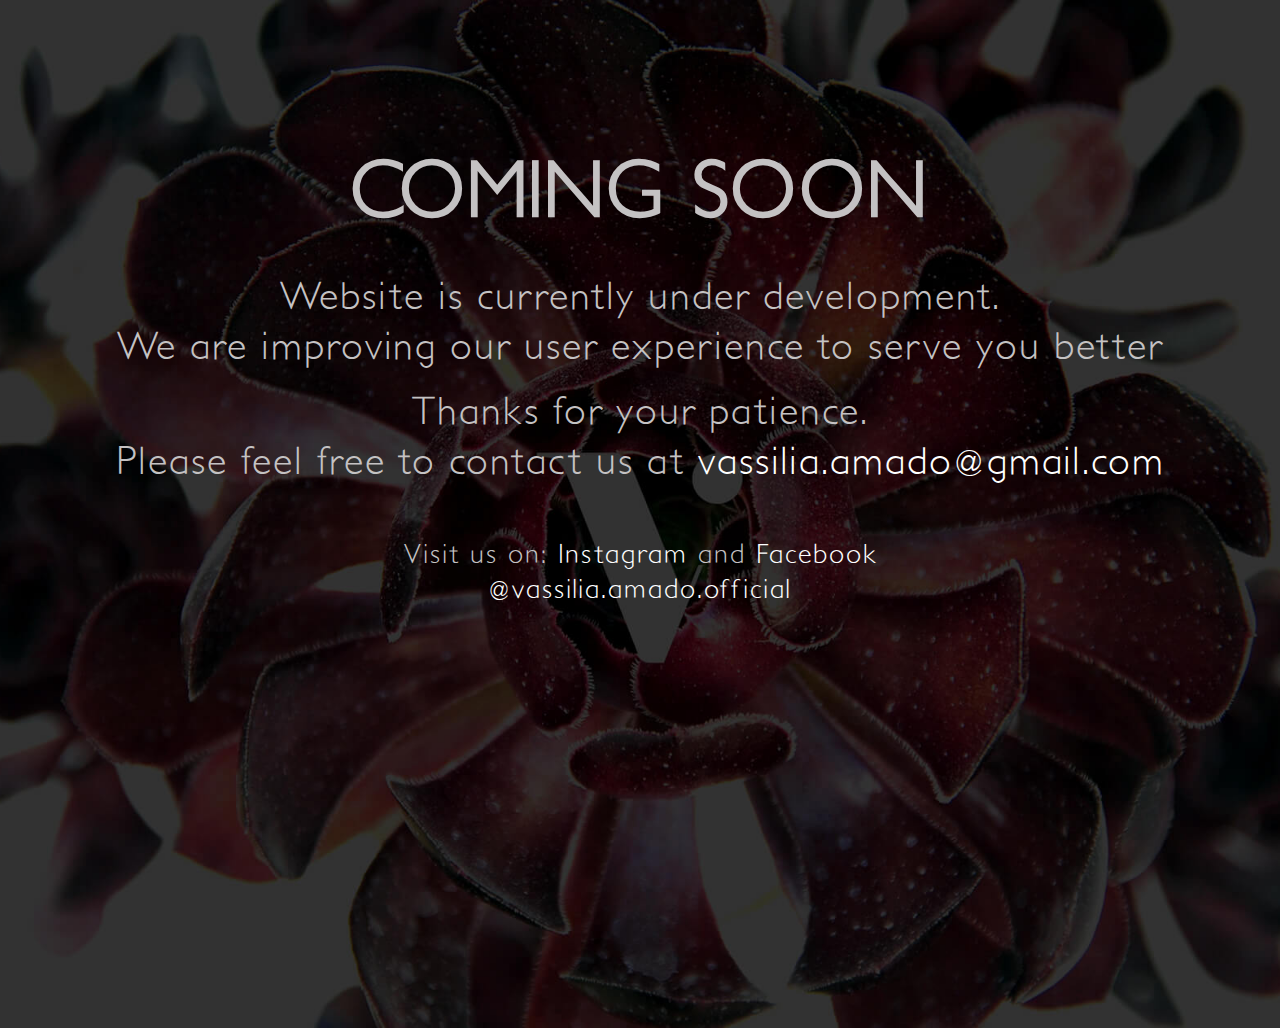
<file: index.html>
<!DOCTYPE html>
<html lang="en" >
  <head>
    <meta charset="utf-8">
    <meta http-equiv="X-UA-Compatible" content="IE=edge">
    <meta name="viewport" content="width=device-width, initial-scale=1">
    <title>The V Official</title>
	<!--Core CSS -->
	<link href="fonts/stylesheet.css" rel="stylesheet">
    <link href="css/styles.css" rel="stylesheet">
    <!-- HTML5 Shim and Respond.js IE8 support of HTML5 elements and media queries -->
    <!-- WARNING: Respond.js doesn't work if you view the page via file:// -->
    <!--[if lt IE 9]>
      <script src="https://oss.maxcdn.com/html5shiv/3.7.2/html5shiv.min.js"></script>
      <script src="https://oss.maxcdn.com/respond/1.4.2/respond.min.js"></script>
    <![endif]-->
  </head>
  <body>	  
	<section class="coming-soon">
		<div class="wrapper">
			<h1>Coming Soon</h1>
			<p>
				Website is currently under development.<br />
				We are improving our user experience to serve you better
			</p>
			<p>
				Thanks for your patience.<br />
				Please feel free to contact us at <a href="mailto:vassilia.amado@gmail.com">vassilia.amado@gmail.com</a>
			</p>
			<p class="footer-note">
				Visit us on: <a href="https://www.instagram.com/vassilia.amado.official/" target="_blank">Instagram</a> and <a target="_blank" href="https://www.facebook.com/vassilia.amado">Facebook</a><br />
				<a href="https://www.instagram.com/vassilia.amado.official/" target="_blank">@vassilia.amado.official</a>
			</p>
		</div>
	</section>	  
  </body>
</html>
</file>
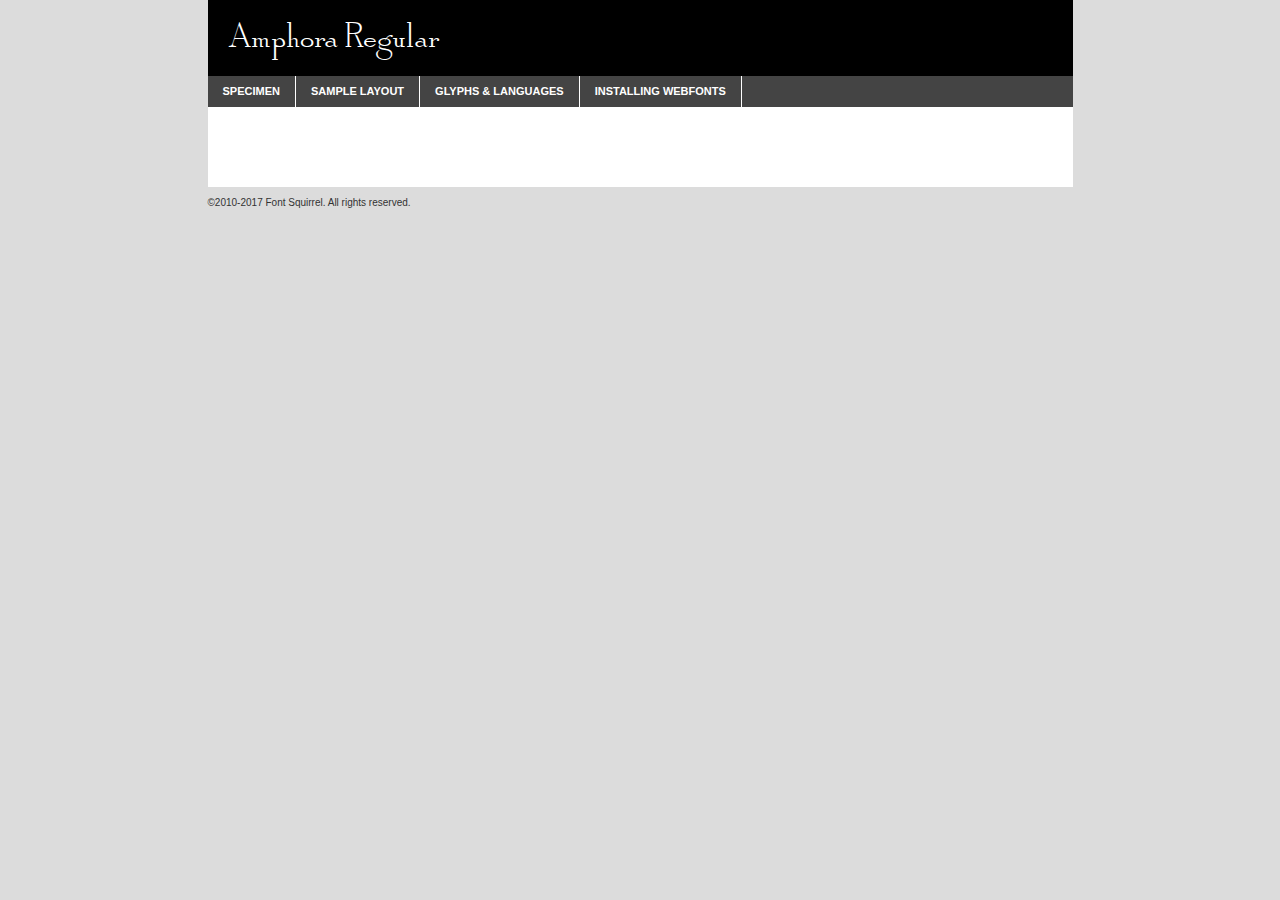
<file: fonts/amphora-demo.html>
<!DOCTYPE html PUBLIC "-//W3C//DTD XHTML 1.0 Transitional//EN"
	"http://www.w3.org/TR/xhtml1/DTD/xhtml1-transitional.dtd">

<html xmlns="http://www.w3.org/1999/xhtml" xml:lang="en" lang="en">
<head>
	<meta http-equiv="Content-Type" content="text/html; charset=utf-8" />
	<script src="http://ajax.googleapis.com/ajax/libs/jquery/1.7.2/jquery.min.js" type="text/javascript" charset="utf-8"></script>
	<script type="text/javascript">
	(function($){$.fn.easyTabs=function(option){var param=jQuery.extend({fadeSpeed:"fast",defaultContent:1,activeClass:'active'},option);$(this).each(function(){var thisId="#"+this.id;if(param.defaultContent==''){param.defaultContent=1;}
	if(typeof param.defaultContent=="number")
	{var defaultTab=$(thisId+" .tabs li:eq("+(param.defaultContent-1)+") a").attr('href').substr(1);}else{var defaultTab=param.defaultContent;}
	$(thisId+" .tabs li a").each(function(){var tabToHide=$(this).attr('href').substr(1);$("#"+tabToHide).addClass('easytabs-tab-content');});hideAll();changeContent(defaultTab);function hideAll(){$(thisId+" .easytabs-tab-content").hide();}
	function changeContent(tabId){hideAll();$(thisId+" .tabs li").removeClass(param.activeClass);$(thisId+" .tabs li a[href=#"+tabId+"]").closest('li').addClass(param.activeClass);if(param.fadeSpeed!="none")
	{$(thisId+" #"+tabId).fadeIn(param.fadeSpeed);}else{$(thisId+" #"+tabId).show();}}
	$(thisId+" .tabs li").click(function(){var tabId=$(this).find('a').attr('href').substr(1);changeContent(tabId);return false;});});}})(jQuery);
	</script>
	<link rel="stylesheet" href="specimen_files/specimen_stylesheet.css" type="text/css" charset="utf-8" />
	<link rel="stylesheet" href="stylesheet.css" type="text/css" charset="utf-8" />

	<style type="text/css">
					body{
				font-family: 'amphoraregular';
							}
		</style>

	<title>Amphora Regular Specimen</title>
	
	
	<script type="text/javascript" charset="utf-8">
		$(document).ready(function() {
			$('#container').easyTabs({defaultContent:1});
		});
	</script>
</head>

<body>
<div id="container">
	<div id="header">
		Amphora Regular	</div>
	<ul class="tabs">
		<li><a href="#specimen">Specimen</a></li>
		<li><a href="#layout">Sample Layout</a></li>
				<li><a href="#glyphs">Glyphs &amp; Languages</a></li>
		<li><a href="#installing">Installing Webfonts</a></li>
		
	</ul>
	
	<div id="main_content">

		
			<div id="specimen">
		
				<div class="section">
					<div class="grid12 firstcol">
						<div class="huge">AaBb</div>
					</div>
				</div>
		
				<div class="section">
					<div class="glyph_range">A&#x200B;B&#x200b;C&#x200b;D&#x200b;E&#x200b;F&#x200b;G&#x200b;H&#x200b;I&#x200b;J&#x200b;K&#x200b;L&#x200b;M&#x200b;N&#x200b;O&#x200b;P&#x200b;Q&#x200b;R&#x200b;S&#x200b;T&#x200b;U&#x200b;V&#x200b;W&#x200b;X&#x200b;Y&#x200b;Z&#x200b;a&#x200b;b&#x200b;c&#x200b;d&#x200b;e&#x200b;f&#x200b;g&#x200b;h&#x200b;i&#x200b;j&#x200b;k&#x200b;l&#x200b;m&#x200b;n&#x200b;o&#x200b;p&#x200b;q&#x200b;r&#x200b;s&#x200b;t&#x200b;u&#x200b;v&#x200b;w&#x200b;x&#x200b;y&#x200b;z&#x200b;1&#x200b;2&#x200b;3&#x200b;4&#x200b;5&#x200b;6&#x200b;7&#x200b;8&#x200b;9&#x200b;0&#x200b;&amp;&#x200b;.&#x200b;,&#x200b;?&#x200b;!&#x200b;&#64;&#x200b;(&#x200b;)&#x200b;#&#x200b;$&#x200b;%&#x200b;*&#x200b;+&#x200b;-&#x200b;=&#x200b;:&#x200b;;</div>
				</div>
				<div class="section">
					<div class="grid12 firstcol">
						<table class="sample_table">
							<tr><td>10</td><td class="size10">abcdefghijklmnopqrstuvwxyzABCDEFGHIJKLMNOPQRSTUVWXYZ0123456789abcdefghijklmnopqrstuvwxyzABCDEFGHIJKLMNOPQRSTUVWXYZ0123456789abcdefghijklmnopqrstuvwxyzABCDEFGHIJKLMNOPQRSTUVWXYZ</td></tr>
							<tr><td>11</td><td class="size11">abcdefghijklmnopqrstuvwxyzABCDEFGHIJKLMNOPQRSTUVWXYZ0123456789abcdefghijklmnopqrstuvwxyzABCDEFGHIJKLMNOPQRSTUVWXYZ0123456789abcdefghijklmnopqrstuvwxyzABCDEFGHIJKLMNOPQRSTUVWXYZ</td></tr>
							<tr><td>12</td><td class="size12">abcdefghijklmnopqrstuvwxyzABCDEFGHIJKLMNOPQRSTUVWXYZ0123456789abcdefghijklmnopqrstuvwxyzABCDEFGHIJKLMNOPQRSTUVWXYZ0123456789abcdefghijklmnopqrstuvwxyzABCDEFGHIJKLMNOPQRSTUVWXYZ</td></tr>
							<tr><td>13</td><td class="size13">abcdefghijklmnopqrstuvwxyzABCDEFGHIJKLMNOPQRSTUVWXYZ0123456789abcdefghijklmnopqrstuvwxyzABCDEFGHIJKLMNOPQRSTUVWXYZ0123456789abcdefghijklmnopqrstuvwxyzABCDEFGHIJKLMNOPQRSTUVWXYZ</td></tr>
							<tr><td>14</td><td class="size14">abcdefghijklmnopqrstuvwxyzABCDEFGHIJKLMNOPQRSTUVWXYZ0123456789abcdefghijklmnopqrstuvwxyzABCDEFGHIJKLMNOPQRSTUVWXYZ0123456789abcdefghijklmnopqrstuvwxyzABCDEFGHIJKLMNOPQRSTUVWXYZ</td></tr>
							<tr><td>16</td><td class="size16">abcdefghijklmnopqrstuvwxyzABCDEFGHIJKLMNOPQRSTUVWXYZ0123456789abcdefghijklmnopqrstuvwxyzABCDEFGHIJKLMNOPQRSTUVWXYZ</td></tr>
							<tr><td>18</td><td class="size18">abcdefghijklmnopqrstuvwxyzABCDEFGHIJKLMNOPQRSTUVWXYZ0123456789abcdefghijklmnopqrstuvwxyzABCDEFGHIJKLMNOPQRSTUVWXYZ</td></tr>
							<tr><td>20</td><td class="size20">abcdefghijklmnopqrstuvwxyzABCDEFGHIJKLMNOPQRSTUVWXYZ0123456789abcdefghijklmnopqrstuvwxyzABCDEFGHIJKLMNOPQRSTUVWXYZ</td></tr>
							<tr><td>24</td><td class="size24">abcdefghijklmnopqrstuvwxyzABCDEFGHIJKLMNOPQRSTUVWXYZ0123456789abcdefghijklmnopqrstuvwxyzABCDEFGHIJKLMNOPQRSTUVWXYZ</td></tr>
							<tr><td>30</td><td class="size30">abcdefghijklmnopqrstuvwxyzABCDEFGHIJKLMNOPQRSTUVWXYZ0123456789abcdefghijklmnopqrstuvwxyzABCDEFGHIJKLMNOPQRSTUVWXYZ</td></tr>
							<tr><td>36</td><td class="size36">abcdefghijklmnopqrstuvwxyzABCDEFGHIJKLMNOPQRSTUVWXYZ0123456789abcdefghijklmnopqrstuvwxyzABCDEFGHIJKLMNOPQRSTUVWXYZ</td></tr>
							<tr><td>48</td><td class="size48">abcdefghijklmnopqrstuvwxyzABCDEFGHIJKLMNOPQRSTUVWXYZ0123456789abcdefghijklmnopqrstuvwxyzABCDEFGHIJKLMNOPQRSTUVWXYZ</td></tr>
							<tr><td>60</td><td class="size60">abcdefghijklmnopqrstuvwxyzABCDEFGHIJKLMNOPQRSTUVWXYZ0123456789abcdefghijklmnopqrstuvwxyzABCDEFGHIJKLMNOPQRSTUVWXYZ</td></tr>
							<tr><td>72</td><td class="size72">abcdefghijklmnopqrstuvwxyzABCDEFGHIJKLMNOPQRSTUVWXYZ0123456789abcdefghijklmnopqrstuvwxyzABCDEFGHIJKLMNOPQRSTUVWXYZ</td></tr>
							<tr><td>90</td><td class="size90">abcdefghijklmnopqrstuvwxyzABCDEFGHIJKLMNOPQRSTUVWXYZ0123456789abcdefghijklmnopqrstuvwxyzABCDEFGHIJKLMNOPQRSTUVWXYZ</td></tr>
						</table>
				
					</div>
			
				</div>
		
		
		
								<div class="section" id="bodycomparison">


										<div id="xheight">
				<div class="fontbody">&#x25FC;&#x25FC;&#x25FC;&#x25FC;&#x25FC;&#x25FC;&#x25FC;&#x25FC;&#x25FC;&#x25FC;&#x25FC;&#x25FC;&#x25FC;&#x25FC;&#x25FC;&#x25FC;&#x25FC;&#x25FC;&#x25FC;&#x25FC;&#x25FC;&#x25FC;&#x25FC;&#x25FC;&#x25FC;&#x25FC;&#x25FC;&#x25FC;&#x25FC;&#x25FC;&#x25FC;&#x25FC;&#x25FC;&#x25FC;&#x25FC;&#x25FC;&#x25FC;&#x25FC;&#x25FC;&#x25FC;&#x25FC;&#x25FC;&#x25FC;&#x25FC;&#x25FC;&#x25FC;&#x25FC;&#x25FC;&#x25FC;&#x25FC;&#x25FC;&#x25FC;&#x25FC;&#x25FC;&#x25FC;&#x25FC;&#x25FC;&#x25FC;&#x25FC;&#x25FC;&#x25FC;&#x25FC;&#x25FC;&#x25FC;&#x25FC;&#x25FC;&#x25FC;&#x25FC;&#x25FC;&#x25FC;&#x25FC;&#x25FC;&#x25FC;&#x25FC;&#x25FC;&#x25FC;&#x25FC;&#x25FC;&#x25FC;&#x25FC;&#x25FC;&#x25FC;&#x25FC;&#x25FC;&#x25FC;&#x25FC;&#x25FC;&#x25FC;&#x25FC;&#x25FC;&#x25FC;&#x25FC;&#x25FC;&#x25FC;&#x25FC;&#x25FC;&#x25FC;&#x25FC;&#x25FC;body</div><div class="arialbody">body</div><div class="verdanabody">body</div><div class="georgiabody">body</div></div>
										<div class="fontbody" style="z-index:1">
											body<span>Amphora Regular</span>
										</div>
										<div class="arialbody" style="z-index:1">
											body<span>Arial</span>
										</div>
										<div class="verdanabody" style="z-index:1">
											body<span>Verdana</span>
										</div>
										<div class="georgiabody" style="z-index:1">
											body<span>Georgia</span>
										</div>



								</div>
		
		
				<div class="section psample psample_row1" id="">
					
					<div class="grid2 firstcol">
						<p class="size10"><span>10.</span>Aenean lacinia bibendum nulla sed consectetur. Fusce dapibus, tellus ac cursus commodo, tortor mauris condimentum nibh, ut fermentum massa justo sit amet risus. Nullam id dolor id nibh ultricies vehicula ut id elit. Cum sociis natoque penatibus et magnis dis parturient montes, nascetur ridiculus mus. Nulla vitae elit libero, a pharetra augue.</p>
			
					</div>
					<div class="grid3">
						<p class="size11"><span>11.</span>Aenean lacinia bibendum nulla sed consectetur. Fusce dapibus, tellus ac cursus commodo, tortor mauris condimentum nibh, ut fermentum massa justo sit amet risus. Nullam id dolor id nibh ultricies vehicula ut id elit. Cum sociis natoque penatibus et magnis dis parturient montes, nascetur ridiculus mus. Nulla vitae elit libero, a pharetra augue.</p>
			
					</div>
					<div class="grid3">
						<p class="size12"><span>12.</span>Aenean lacinia bibendum nulla sed consectetur. Fusce dapibus, tellus ac cursus commodo, tortor mauris condimentum nibh, ut fermentum massa justo sit amet risus. Nullam id dolor id nibh ultricies vehicula ut id elit. Cum sociis natoque penatibus et magnis dis parturient montes, nascetur ridiculus mus. Nulla vitae elit libero, a pharetra augue.</p>
			
					</div>
					<div class="grid4">
						<p class="size13"><span>13.</span>Aenean lacinia bibendum nulla sed consectetur. Fusce dapibus, tellus ac cursus commodo, tortor mauris condimentum nibh, ut fermentum massa justo sit amet risus. Nullam id dolor id nibh ultricies vehicula ut id elit. Cum sociis natoque penatibus et magnis dis parturient montes, nascetur ridiculus mus. Nulla vitae elit libero, a pharetra augue.</p>
			
					</div>
					<div class="white_blend"></div>
					
				</div>
				<div class="section psample psample_row2" id="">
					<div class="grid3 firstcol">
						<p class="size14"><span>14.</span>Aenean lacinia bibendum nulla sed consectetur. Fusce dapibus, tellus ac cursus commodo, tortor mauris condimentum nibh, ut fermentum massa justo sit amet risus. Nullam id dolor id nibh ultricies vehicula ut id elit. Cum sociis natoque penatibus et magnis dis parturient montes, nascetur ridiculus mus. Nulla vitae elit libero, a pharetra augue.</p>
			
					</div>
					<div class="grid4">
						<p class="size16"><span>16.</span>Aenean lacinia bibendum nulla sed consectetur. Fusce dapibus, tellus ac cursus commodo, tortor mauris condimentum nibh, ut fermentum massa justo sit amet risus. Nullam id dolor id nibh ultricies vehicula ut id elit. Cum sociis natoque penatibus et magnis dis parturient montes, nascetur ridiculus mus. Nulla vitae elit libero, a pharetra augue.</p>
			
					</div>
					<div class="grid5">
						<p class="size18"><span>18.</span>Aenean lacinia bibendum nulla sed consectetur. Fusce dapibus, tellus ac cursus commodo, tortor mauris condimentum nibh, ut fermentum massa justo sit amet risus. Nullam id dolor id nibh ultricies vehicula ut id elit. Cum sociis natoque penatibus et magnis dis parturient montes, nascetur ridiculus mus. Nulla vitae elit libero, a pharetra augue.</p>
			
					</div>

					<div class="white_blend"></div>

				</div>
				
				<div class="section psample psample_row3" id="">
					<div class="grid5 firstcol">
						<p class="size20"><span>20.</span>Aenean lacinia bibendum nulla sed consectetur. Fusce dapibus, tellus ac cursus commodo, tortor mauris condimentum nibh, ut fermentum massa justo sit amet risus. Nullam id dolor id nibh ultricies vehicula ut id elit. Cum sociis natoque penatibus et magnis dis parturient montes, nascetur ridiculus mus. Nulla vitae elit libero, a pharetra augue.</p>
					</div>
					<div class="grid7">
						<p class="size24"><span>24.</span>Aenean lacinia bibendum nulla sed consectetur. Fusce dapibus, tellus ac cursus commodo, tortor mauris condimentum nibh, ut fermentum massa justo sit amet risus. Nullam id dolor id nibh ultricies vehicula ut id elit. Cum sociis natoque penatibus et magnis dis parturient montes, nascetur ridiculus mus. Nulla vitae elit libero, a pharetra augue.</p>
					</div>
					
					<div class="white_blend"></div>
					
				</div>
				
				<div class="section psample psample_row4" id="">
					<div class="grid12 firstcol">
						<p class="size30"><span>30.</span>Aenean lacinia bibendum nulla sed consectetur. Fusce dapibus, tellus ac cursus commodo, tortor mauris condimentum nibh, ut fermentum massa justo sit amet risus. Nullam id dolor id nibh ultricies vehicula ut id elit. Cum sociis natoque penatibus et magnis dis parturient montes, nascetur ridiculus mus. Nulla vitae elit libero, a pharetra augue.</p>
					</div>
					<div class="white_blend"></div>
					
				</div>
				
				
				
				<div class="section psample psample_row1 fullreverse">
					<div class="grid2 firstcol">
						<p class="size10"><span>10.</span>Aenean lacinia bibendum nulla sed consectetur. Fusce dapibus, tellus ac cursus commodo, tortor mauris condimentum nibh, ut fermentum massa justo sit amet risus. Nullam id dolor id nibh ultricies vehicula ut id elit. Cum sociis natoque penatibus et magnis dis parturient montes, nascetur ridiculus mus. Nulla vitae elit libero, a pharetra augue.</p>
			
					</div>
					<div class="grid3">
						<p class="size11"><span>11.</span>Aenean lacinia bibendum nulla sed consectetur. Fusce dapibus, tellus ac cursus commodo, tortor mauris condimentum nibh, ut fermentum massa justo sit amet risus. Nullam id dolor id nibh ultricies vehicula ut id elit. Cum sociis natoque penatibus et magnis dis parturient montes, nascetur ridiculus mus. Nulla vitae elit libero, a pharetra augue.</p>
			
					</div>
					<div class="grid3">
						<p class="size12"><span>12.</span>Aenean lacinia bibendum nulla sed consectetur. Fusce dapibus, tellus ac cursus commodo, tortor mauris condimentum nibh, ut fermentum massa justo sit amet risus. Nullam id dolor id nibh ultricies vehicula ut id elit. Cum sociis natoque penatibus et magnis dis parturient montes, nascetur ridiculus mus. Nulla vitae elit libero, a pharetra augue.</p>
			
					</div>
					<div class="grid4">
						<p class="size13"><span>13.</span>Aenean lacinia bibendum nulla sed consectetur. Fusce dapibus, tellus ac cursus commodo, tortor mauris condimentum nibh, ut fermentum massa justo sit amet risus. Nullam id dolor id nibh ultricies vehicula ut id elit. Cum sociis natoque penatibus et magnis dis parturient montes, nascetur ridiculus mus. Nulla vitae elit libero, a pharetra augue.</p>
			
					</div>
					<div class="black_blend"></div>
					
				</div>
				
				<div class="section psample psample_row2 fullreverse">
					<div class="grid3 firstcol">
						<p class="size14"><span>14.</span>Aenean lacinia bibendum nulla sed consectetur. Fusce dapibus, tellus ac cursus commodo, tortor mauris condimentum nibh, ut fermentum massa justo sit amet risus. Nullam id dolor id nibh ultricies vehicula ut id elit. Cum sociis natoque penatibus et magnis dis parturient montes, nascetur ridiculus mus. Nulla vitae elit libero, a pharetra augue.</p>
			
					</div>
					<div class="grid4">
						<p class="size16"><span>16.</span>Aenean lacinia bibendum nulla sed consectetur. Fusce dapibus, tellus ac cursus commodo, tortor mauris condimentum nibh, ut fermentum massa justo sit amet risus. Nullam id dolor id nibh ultricies vehicula ut id elit. Cum sociis natoque penatibus et magnis dis parturient montes, nascetur ridiculus mus. Nulla vitae elit libero, a pharetra augue.</p>
			
					</div>
					<div class="grid5">
						<p class="size18"><span>18.</span>Aenean lacinia bibendum nulla sed consectetur. Fusce dapibus, tellus ac cursus commodo, tortor mauris condimentum nibh, ut fermentum massa justo sit amet risus. Nullam id dolor id nibh ultricies vehicula ut id elit. Cum sociis natoque penatibus et magnis dis parturient montes, nascetur ridiculus mus. Nulla vitae elit libero, a pharetra augue.</p>
			
					</div>
					<div class="black_blend"></div>

				</div>
				
				<div class="section psample fullreverse psample_row3" id="">
					<div class="grid5 firstcol">
						<p class="size20"><span>20.</span>Aenean lacinia bibendum nulla sed consectetur. Fusce dapibus, tellus ac cursus commodo, tortor mauris condimentum nibh, ut fermentum massa justo sit amet risus. Nullam id dolor id nibh ultricies vehicula ut id elit. Cum sociis natoque penatibus et magnis dis parturient montes, nascetur ridiculus mus. Nulla vitae elit libero, a pharetra augue.</p>
					</div>
					<div class="grid7">
						<p class="size24"><span>24.</span>Aenean lacinia bibendum nulla sed consectetur. Fusce dapibus, tellus ac cursus commodo, tortor mauris condimentum nibh, ut fermentum massa justo sit amet risus. Nullam id dolor id nibh ultricies vehicula ut id elit. Cum sociis natoque penatibus et magnis dis parturient montes, nascetur ridiculus mus. Nulla vitae elit libero, a pharetra augue.</p>
					</div>
					
					<div class="black_blend"></div>
					
				</div>
				
				<div class="section psample fullreverse psample_row4" id="" style="border-bottom: 20px #000 solid;">
					<div class="grid12 firstcol">
						<p class="size30"><span>30.</span>Aenean lacinia bibendum nulla sed consectetur. Fusce dapibus, tellus ac cursus commodo, tortor mauris condimentum nibh, ut fermentum massa justo sit amet risus. Nullam id dolor id nibh ultricies vehicula ut id elit. Cum sociis natoque penatibus et magnis dis parturient montes, nascetur ridiculus mus. Nulla vitae elit libero, a pharetra augue.</p>
					</div>
					<div class="black_blend"></div>
					
				</div>
				
				
				
				
			</div>
			
			<div id="layout">
				
				<div class="section">
					
					<div class="grid12 firstcol">
						<h1>Lorem Ipsum Dolor</h1>
						<h2>Etiam porta sem malesuada magna mollis euismod</h2>
						
						<p class="byline">By <a href="#link">Aenean Lacinia</a></p>
					</div>
				</div>
				<div class="section">
					<div class="grid8 firstcol">
						<p class="large">Donec sed odio dui. Morbi leo risus, porta ac consectetur ac, vestibulum at eros. Fusce dapibus, tellus ac cursus commodo, tortor mauris condimentum nibh, ut fermentum massa justo sit amet risus. </p>

						
						<h3>Pellentesque ornare sem</h3>

						<p>Maecenas sed diam eget risus varius blandit sit amet non magna. Maecenas faucibus mollis interdum. Donec ullamcorper nulla non metus auctor fringilla. Nullam id dolor id nibh ultricies vehicula ut id elit. Nullam id dolor id nibh ultricies vehicula ut id elit. </p>

						<p>Aenean eu leo quam. Pellentesque ornare sem lacinia quam venenatis vestibulum. Lorem ipsum dolor sit amet, consectetur adipiscing elit. Cum sociis natoque penatibus et magnis dis parturient montes, nascetur ridiculus mus. </p>

						<p>Nulla vitae elit libero, a pharetra augue. Praesent commodo cursus magna, vel scelerisque nisl consectetur et. Aenean lacinia bibendum nulla sed consectetur. </p>

						<p>Nullam quis risus eget urna mollis ornare vel eu leo. Nullam quis risus eget urna mollis ornare vel eu leo. Maecenas sed diam eget risus varius blandit sit amet non magna. Donec ullamcorper nulla non metus auctor fringilla. </p>

						<h3>Cras mattis consectetur</h3>

						<p>Aenean eu leo quam. Pellentesque ornare sem lacinia quam venenatis vestibulum. Aenean lacinia bibendum nulla sed consectetur. Integer posuere erat a ante venenatis dapibus posuere velit aliquet. Cras mattis consectetur purus sit amet fermentum. </p>

						<p>Nullam id dolor id nibh ultricies vehicula ut id elit. Nullam quis risus eget urna mollis ornare vel eu leo. Cras mattis consectetur purus sit amet fermentum.</p>
					</div>
					
					<div class="grid4 sidebar">
						
						<div class="box reverse">
							<p class="last">Nullam quis risus eget urna mollis ornare vel eu leo. Donec ullamcorper nulla non metus auctor fringilla. Cras mattis consectetur purus sit amet fermentum. Sed posuere consectetur est at lobortis. Lorem ipsum dolor sit amet, consectetur adipiscing elit. </p>
						</div>
						
						<p class="caption">Maecenas sed diam eget risus varius.</p>

						<p>Vestibulum id ligula porta felis euismod semper. Integer posuere erat a ante venenatis dapibus posuere velit aliquet. Vestibulum id ligula porta felis euismod semper. Sed posuere consectetur est at lobortis. Maecenas sed diam eget risus varius blandit sit amet non magna. Fusce dapibus, tellus ac cursus commodo, tortor mauris condimentum nibh, ut fermentum massa justo sit amet risus. </p>

					

						<p>Duis mollis, est non commodo luctus, nisi erat porttitor ligula, eget lacinia odio sem nec elit. Aenean lacinia bibendum nulla sed consectetur. Vivamus sagittis lacus vel augue laoreet rutrum faucibus dolor auctor. Aenean lacinia bibendum nulla sed consectetur. Nullam quis risus eget urna mollis ornare vel eu leo. </p>

						<p>Praesent commodo cursus magna, vel scelerisque nisl consectetur et. Donec ullamcorper nulla non metus auctor fringilla. Maecenas faucibus mollis interdum. Fusce dapibus, tellus ac cursus commodo, tortor mauris condimentum nibh, ut fermentum massa justo sit amet risus. </p>

					</div>
				</div>
				
			</div>


			



		<div id="glyphs">
			<div class="section">
				<div class="grid12 firstcol">
			
				<h1>Language Support</h1>
				<p>The subset of Amphora Regular in this kit supports the following languages:<br />
			
					Albanian, Basque, Breton, Chamorro, English, Finnish, French, Frisian, Galician, German, Italian, Malagasy, Norwegian, Portuguese, Spanish, Alsatian, Aragonese, Arapaho, Arrernte, Asturian, Aymara, Bislama, Cebuano, Corsican, Fijian, French_creole, Genoese, Gilbertese, Greenlandic, Haitian_creole, Hiligaynon, Hmong, Hopi, Ibanag, Iloko_ilokano, Indonesian, Interglossa_glosa, Interlingua, Irish_gaelic, Jerriais, Lojban, Lombard, Luxembourgeois, Manx, Mohawk, Norfolk_pitcairnese, Occitan, Oromo, Pangasinan, Papiamento, Piedmontese, Potawatomi, Rhaeto-romance, Romansh, Rotokas, Sami_lule, Samoan, Sardinian, Scots_gaelic, Seychelles_creole, Shona, Sicilian, Somali, Southern_ndebele, Swahili, Swati_swazi, Tagalog_filipino_pilipino, Tetum, Tok_pisin, Uyghur_latinized, Volapuk, Walloon, Warlpiri, Xhosa, Yapese, Zulu, Latinbasic, Ubasic, Demo				</p>
				<h1>Glyph Chart</h1>
				<p>The subset of Amphora Regular in this kit includes all the glyphs listed below. Unicode entities are included above each glyph to help you insert individual characters into your layout.</p>
				<div id="glyph_chart">
			
																				 <div><p>&amp;#13;</p>&#13;</div>
																				 <div><p>&amp;#32;</p>&#32;</div>
																				 <div><p>&amp;#33;</p>&#33;</div>
																				 <div><p>&amp;#34;</p>&#34;</div>
																				 <div><p>&amp;#35;</p>&#35;</div>
																				 <div><p>&amp;#36;</p>&#36;</div>
																				 <div><p>&amp;#37;</p>&#37;</div>
																				 <div><p>&amp;#38;</p>&#38;</div>
																				 <div><p>&amp;#39;</p>&#39;</div>
																				 <div><p>&amp;#40;</p>&#40;</div>
																				 <div><p>&amp;#41;</p>&#41;</div>
																				 <div><p>&amp;#42;</p>&#42;</div>
																				 <div><p>&amp;#43;</p>&#43;</div>
																				 <div><p>&amp;#44;</p>&#44;</div>
																				 <div><p>&amp;#45;</p>&#45;</div>
																				 <div><p>&amp;#46;</p>&#46;</div>
																				 <div><p>&amp;#47;</p>&#47;</div>
																				 <div><p>&amp;#48;</p>&#48;</div>
																				 <div><p>&amp;#49;</p>&#49;</div>
																				 <div><p>&amp;#50;</p>&#50;</div>
																				 <div><p>&amp;#51;</p>&#51;</div>
																				 <div><p>&amp;#52;</p>&#52;</div>
																				 <div><p>&amp;#53;</p>&#53;</div>
																				 <div><p>&amp;#54;</p>&#54;</div>
																				 <div><p>&amp;#55;</p>&#55;</div>
																				 <div><p>&amp;#56;</p>&#56;</div>
																				 <div><p>&amp;#57;</p>&#57;</div>
																				 <div><p>&amp;#58;</p>&#58;</div>
																				 <div><p>&amp;#59;</p>&#59;</div>
																				 <div><p>&amp;#60;</p>&#60;</div>
																				 <div><p>&amp;#61;</p>&#61;</div>
																				 <div><p>&amp;#62;</p>&#62;</div>
																				 <div><p>&amp;#63;</p>&#63;</div>
																				 <div><p>&amp;#64;</p>&#64;</div>
																				 <div><p>&amp;#65;</p>&#65;</div>
																				 <div><p>&amp;#66;</p>&#66;</div>
																				 <div><p>&amp;#67;</p>&#67;</div>
																				 <div><p>&amp;#68;</p>&#68;</div>
																				 <div><p>&amp;#69;</p>&#69;</div>
																				 <div><p>&amp;#70;</p>&#70;</div>
																				 <div><p>&amp;#71;</p>&#71;</div>
																				 <div><p>&amp;#72;</p>&#72;</div>
																				 <div><p>&amp;#73;</p>&#73;</div>
																				 <div><p>&amp;#74;</p>&#74;</div>
																				 <div><p>&amp;#75;</p>&#75;</div>
																				 <div><p>&amp;#76;</p>&#76;</div>
																				 <div><p>&amp;#77;</p>&#77;</div>
																				 <div><p>&amp;#78;</p>&#78;</div>
																				 <div><p>&amp;#79;</p>&#79;</div>
																				 <div><p>&amp;#80;</p>&#80;</div>
																				 <div><p>&amp;#81;</p>&#81;</div>
																				 <div><p>&amp;#82;</p>&#82;</div>
																				 <div><p>&amp;#83;</p>&#83;</div>
																				 <div><p>&amp;#84;</p>&#84;</div>
																				 <div><p>&amp;#85;</p>&#85;</div>
																				 <div><p>&amp;#86;</p>&#86;</div>
																				 <div><p>&amp;#87;</p>&#87;</div>
																				 <div><p>&amp;#88;</p>&#88;</div>
																				 <div><p>&amp;#89;</p>&#89;</div>
																				 <div><p>&amp;#90;</p>&#90;</div>
																				 <div><p>&amp;#91;</p>&#91;</div>
																				 <div><p>&amp;#92;</p>&#92;</div>
																				 <div><p>&amp;#93;</p>&#93;</div>
																				 <div><p>&amp;#94;</p>&#94;</div>
																				 <div><p>&amp;#95;</p>&#95;</div>
																				 <div><p>&amp;#96;</p>&#96;</div>
																				 <div><p>&amp;#97;</p>&#97;</div>
																				 <div><p>&amp;#98;</p>&#98;</div>
																				 <div><p>&amp;#99;</p>&#99;</div>
																				 <div><p>&amp;#100;</p>&#100;</div>
																				 <div><p>&amp;#101;</p>&#101;</div>
																				 <div><p>&amp;#102;</p>&#102;</div>
																				 <div><p>&amp;#103;</p>&#103;</div>
																				 <div><p>&amp;#104;</p>&#104;</div>
																				 <div><p>&amp;#105;</p>&#105;</div>
																				 <div><p>&amp;#106;</p>&#106;</div>
																				 <div><p>&amp;#107;</p>&#107;</div>
																				 <div><p>&amp;#108;</p>&#108;</div>
																				 <div><p>&amp;#109;</p>&#109;</div>
																				 <div><p>&amp;#110;</p>&#110;</div>
																				 <div><p>&amp;#111;</p>&#111;</div>
																				 <div><p>&amp;#112;</p>&#112;</div>
																				 <div><p>&amp;#113;</p>&#113;</div>
																				 <div><p>&amp;#114;</p>&#114;</div>
																				 <div><p>&amp;#115;</p>&#115;</div>
																				 <div><p>&amp;#116;</p>&#116;</div>
																				 <div><p>&amp;#117;</p>&#117;</div>
																				 <div><p>&amp;#118;</p>&#118;</div>
																				 <div><p>&amp;#119;</p>&#119;</div>
																				 <div><p>&amp;#120;</p>&#120;</div>
																				 <div><p>&amp;#121;</p>&#121;</div>
																				 <div><p>&amp;#122;</p>&#122;</div>
																				 <div><p>&amp;#123;</p>&#123;</div>
																				 <div><p>&amp;#124;</p>&#124;</div>
																				 <div><p>&amp;#125;</p>&#125;</div>
																				 <div><p>&amp;#126;</p>&#126;</div>
																				 <div><p>&amp;#160;</p>&#160;</div>
																				 <div><p>&amp;#161;</p>&#161;</div>
																				 <div><p>&amp;#162;</p>&#162;</div>
																				 <div><p>&amp;#163;</p>&#163;</div>
																				 <div><p>&amp;#165;</p>&#165;</div>
																				 <div><p>&amp;#167;</p>&#167;</div>
																				 <div><p>&amp;#168;</p>&#168;</div>
																				 <div><p>&amp;#169;</p>&#169;</div>
																				 <div><p>&amp;#170;</p>&#170;</div>
																				 <div><p>&amp;#171;</p>&#171;</div>
																				 <div><p>&amp;#172;</p>&#172;</div>
																				 <div><p>&amp;#173;</p>&#173;</div>
																				 <div><p>&amp;#174;</p>&#174;</div>
																				 <div><p>&amp;#177;</p>&#177;</div>
																				 <div><p>&amp;#180;</p>&#180;</div>
																				 <div><p>&amp;#181;</p>&#181;</div>
																				 <div><p>&amp;#182;</p>&#182;</div>
																				 <div><p>&amp;#184;</p>&#184;</div>
																				 <div><p>&amp;#186;</p>&#186;</div>
																				 <div><p>&amp;#187;</p>&#187;</div>
																				 <div><p>&amp;#191;</p>&#191;</div>
																				 <div><p>&amp;#192;</p>&#192;</div>
																				 <div><p>&amp;#193;</p>&#193;</div>
																				 <div><p>&amp;#194;</p>&#194;</div>
																				 <div><p>&amp;#195;</p>&#195;</div>
																				 <div><p>&amp;#196;</p>&#196;</div>
																				 <div><p>&amp;#197;</p>&#197;</div>
																				 <div><p>&amp;#198;</p>&#198;</div>
																				 <div><p>&amp;#199;</p>&#199;</div>
																				 <div><p>&amp;#200;</p>&#200;</div>
																				 <div><p>&amp;#201;</p>&#201;</div>
																				 <div><p>&amp;#202;</p>&#202;</div>
																				 <div><p>&amp;#203;</p>&#203;</div>
																				 <div><p>&amp;#204;</p>&#204;</div>
																				 <div><p>&amp;#205;</p>&#205;</div>
																				 <div><p>&amp;#206;</p>&#206;</div>
																				 <div><p>&amp;#207;</p>&#207;</div>
																				 <div><p>&amp;#209;</p>&#209;</div>
																				 <div><p>&amp;#210;</p>&#210;</div>
																				 <div><p>&amp;#211;</p>&#211;</div>
																				 <div><p>&amp;#212;</p>&#212;</div>
																				 <div><p>&amp;#213;</p>&#213;</div>
																				 <div><p>&amp;#214;</p>&#214;</div>
																				 <div><p>&amp;#216;</p>&#216;</div>
																				 <div><p>&amp;#217;</p>&#217;</div>
																				 <div><p>&amp;#218;</p>&#218;</div>
																				 <div><p>&amp;#219;</p>&#219;</div>
																				 <div><p>&amp;#220;</p>&#220;</div>
																				 <div><p>&amp;#223;</p>&#223;</div>
																				 <div><p>&amp;#224;</p>&#224;</div>
																				 <div><p>&amp;#225;</p>&#225;</div>
																				 <div><p>&amp;#226;</p>&#226;</div>
																				 <div><p>&amp;#227;</p>&#227;</div>
																				 <div><p>&amp;#228;</p>&#228;</div>
																				 <div><p>&amp;#229;</p>&#229;</div>
																				 <div><p>&amp;#230;</p>&#230;</div>
																				 <div><p>&amp;#231;</p>&#231;</div>
																				 <div><p>&amp;#232;</p>&#232;</div>
																				 <div><p>&amp;#233;</p>&#233;</div>
																				 <div><p>&amp;#234;</p>&#234;</div>
																				 <div><p>&amp;#235;</p>&#235;</div>
																				 <div><p>&amp;#236;</p>&#236;</div>
																				 <div><p>&amp;#237;</p>&#237;</div>
																				 <div><p>&amp;#238;</p>&#238;</div>
																				 <div><p>&amp;#239;</p>&#239;</div>
																				 <div><p>&amp;#241;</p>&#241;</div>
																				 <div><p>&amp;#242;</p>&#242;</div>
																				 <div><p>&amp;#243;</p>&#243;</div>
																				 <div><p>&amp;#244;</p>&#244;</div>
																				 <div><p>&amp;#245;</p>&#245;</div>
																				 <div><p>&amp;#246;</p>&#246;</div>
																				 <div><p>&amp;#247;</p>&#247;</div>
																				 <div><p>&amp;#248;</p>&#248;</div>
																				 <div><p>&amp;#249;</p>&#249;</div>
																				 <div><p>&amp;#250;</p>&#250;</div>
																				 <div><p>&amp;#251;</p>&#251;</div>
																				 <div><p>&amp;#252;</p>&#252;</div>
																				 <div><p>&amp;#255;</p>&#255;</div>
																				 <div><p>&amp;#338;</p>&#338;</div>
																				 <div><p>&amp;#339;</p>&#339;</div>
																				 <div><p>&amp;#376;</p>&#376;</div>
																				 <div><p>&amp;#710;</p>&#710;</div>
																				 <div><p>&amp;#732;</p>&#732;</div>
																				 <div><p>&amp;#8192;</p>&#8192;</div>
																				 <div><p>&amp;#8193;</p>&#8193;</div>
																				 <div><p>&amp;#8194;</p>&#8194;</div>
																				 <div><p>&amp;#8195;</p>&#8195;</div>
																				 <div><p>&amp;#8196;</p>&#8196;</div>
																				 <div><p>&amp;#8197;</p>&#8197;</div>
																				 <div><p>&amp;#8198;</p>&#8198;</div>
																				 <div><p>&amp;#8199;</p>&#8199;</div>
																				 <div><p>&amp;#8200;</p>&#8200;</div>
																				 <div><p>&amp;#8201;</p>&#8201;</div>
																				 <div><p>&amp;#8202;</p>&#8202;</div>
																				 <div><p>&amp;#8208;</p>&#8208;</div>
																				 <div><p>&amp;#8209;</p>&#8209;</div>
																				 <div><p>&amp;#8210;</p>&#8210;</div>
																				 <div><p>&amp;#8211;</p>&#8211;</div>
																				 <div><p>&amp;#8212;</p>&#8212;</div>
																				 <div><p>&amp;#8216;</p>&#8216;</div>
																				 <div><p>&amp;#8217;</p>&#8217;</div>
																				 <div><p>&amp;#8220;</p>&#8220;</div>
																				 <div><p>&amp;#8221;</p>&#8221;</div>
																				 <div><p>&amp;#8222;</p>&#8222;</div>
																				 <div><p>&amp;#8226;</p>&#8226;</div>
																				 <div><p>&amp;#8230;</p>&#8230;</div>
																				 <div><p>&amp;#8239;</p>&#8239;</div>
																				 <div><p>&amp;#8249;</p>&#8249;</div>
																				 <div><p>&amp;#8250;</p>&#8250;</div>
																				 <div><p>&amp;#8287;</p>&#8287;</div>
																				 <div><p>&amp;#8482;</p>&#8482;</div>
																				 <div><p>&amp;#9724;</p>&#9724;</div>
																																						</div>	
				</div>
		
		
			</div>
		</div>
		
		
		<div id="specs">
			
		</div>
	
		<div id="installing">
			<div class="section">
				<div class="grid7 firstcol">
					<h1>Installing Webfonts</h1>
					
					<p>Webfonts are supported by all major browser platforms but not all in the same way. There are currently four different font formats that must be included in order to target all browsers. This includes TTF, WOFF, EOT and SVG.</p>
					
					<h2>1. Upload your webfonts</h2>
					<p>You must upload your webfont kit to your website. They should be in or near the same directory as your CSS files.</p>
					
					<h2>2. Include the webfont stylesheet</h2>
					<p>A special CSS @font-face declaration helps the various browsers select the appropriate font it needs without causing you a bunch of headaches. Learn more about this syntax by reading the <a href="https://www.fontspring.com/blog/further-hardening-of-the-bulletproof-syntax">Fontspring blog post</a> about it. The code for it is as follows:</p>


<code>
@font-face{ 
	font-family: 'MyWebFont';
	src: url('WebFont.eot');
	src: url('WebFont.eot?#iefix') format('embedded-opentype'),
	     url('WebFont.woff') format('woff'),
	     url('WebFont.ttf') format('truetype'),
	     url('WebFont.svg#webfont') format('svg');
}
</code>

	<p>We've already gone ahead and generated the code for you. All you have to do is link to the stylesheet in your HTML, like this:</p>
	<code>&lt;link rel=&quot;stylesheet&quot; href=&quot;stylesheet.css&quot; type=&quot;text/css&quot; charset=&quot;utf-8&quot; /&gt;</code>

					<h2>3. Modify your own stylesheet</h2>
					<p>To take advantage of your new fonts, you must tell your stylesheet to use them. Look at the original @font-face declaration above and find the property called "font-family." The name linked there will be what you use to reference the font. Prepend that webfont name to the font stack in the "font-family" property, inside the selector you want to change. For example:</p>
<code>p { font-family: 'WebFont', Arial, sans-serif; }</code>

<h2>4. Test</h2>
<p>Getting webfonts to work cross-browser <em>can</em> be tricky. Use the information in the sidebar to help you if you find that fonts aren't loading in a particular browser.</p>
				</div>
				
				<div class="grid5 sidebar">
					<div class="box">
						<h2>Troubleshooting<br />Font-Face Problems</h2>
						<p>Having trouble getting your webfonts to load in your new website? Here are some tips to sort out what might be the problem.</p>

						<h3>Fonts not showing in any browser</h3>

						<p>This sounds like you need to work on the plumbing. You either did not upload the fonts to the correct directory, or you did not link the fonts properly in the CSS. If you've confirmed that all this is correct and you still have a problem, take a look at your .htaccess file and see if requests are getting intercepted.</p>

						<h3>Fonts not loading in iPhone or iPad</h3>

						<p>The most common problem here is that you are serving the fonts from an IIS server. IIS refuses to serve files that have unknown MIME types. If that is the case, you must set the MIME type for SVG to "image/svg+xml" in the server settings. Follow these instructions from Microsoft if you need help.</p>

						<h3>Fonts not loading in Firefox</h3>

						<p>The primary reason for this failure? You are still using a version Firefox older than 3.5. So upgrade already! If that isn't it, then you are very likely serving fonts from a different domain. Firefox requires that all font assets be served from the same domain. Lastly it is possible that you need to add WOFF to your list of MIME types (if you are serving via IIS.)</p>

						<h3>Fonts not loading in IE</h3>

						<p>Are you looking at Internet Explorer on an actual Windows machine or are you cheating by using a service like Adobe BrowserLab? Many of these screenshot services do not render @font-face for IE. Best to test it on a real machine.</p>

						<h3>Fonts not loading in IE9</h3>

						<p>IE9, like Firefox, requires that fonts be served from the same domain as the website. Make sure that is the case.</p>
					</div>
				</div>
			</div>
			
		</div>
	
	</div>
	<div id="footer">
		<p>&copy;2010-2017 Font Squirrel. All rights reserved.</p>
	</div>
</div>
</body>
</html>
</file>
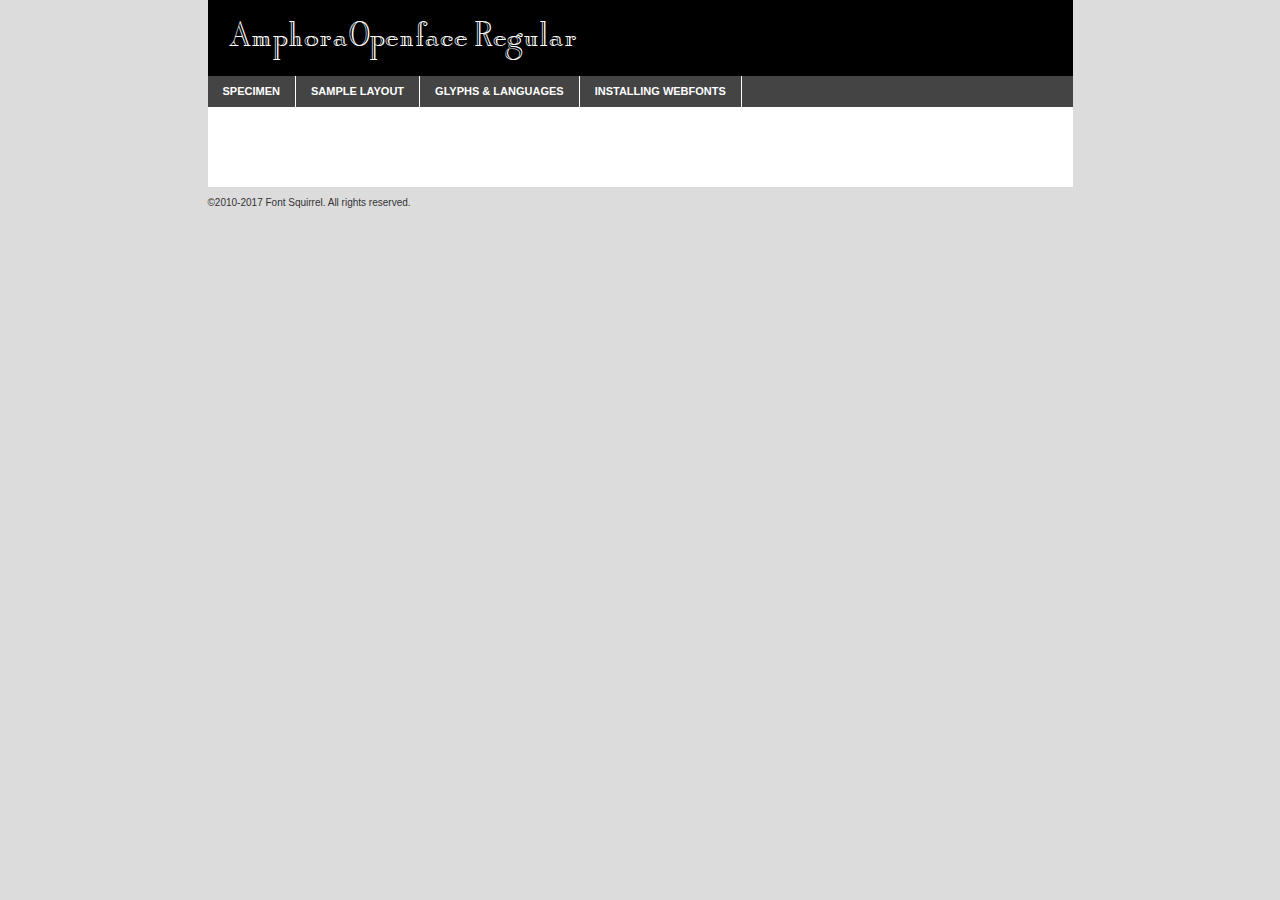
<file: fonts/amphoraopenface-demo.html>
<!DOCTYPE html PUBLIC "-//W3C//DTD XHTML 1.0 Transitional//EN"
	"http://www.w3.org/TR/xhtml1/DTD/xhtml1-transitional.dtd">

<html xmlns="http://www.w3.org/1999/xhtml" xml:lang="en" lang="en">
<head>
	<meta http-equiv="Content-Type" content="text/html; charset=utf-8" />
	<script src="http://ajax.googleapis.com/ajax/libs/jquery/1.7.2/jquery.min.js" type="text/javascript" charset="utf-8"></script>
	<script type="text/javascript">
	(function($){$.fn.easyTabs=function(option){var param=jQuery.extend({fadeSpeed:"fast",defaultContent:1,activeClass:'active'},option);$(this).each(function(){var thisId="#"+this.id;if(param.defaultContent==''){param.defaultContent=1;}
	if(typeof param.defaultContent=="number")
	{var defaultTab=$(thisId+" .tabs li:eq("+(param.defaultContent-1)+") a").attr('href').substr(1);}else{var defaultTab=param.defaultContent;}
	$(thisId+" .tabs li a").each(function(){var tabToHide=$(this).attr('href').substr(1);$("#"+tabToHide).addClass('easytabs-tab-content');});hideAll();changeContent(defaultTab);function hideAll(){$(thisId+" .easytabs-tab-content").hide();}
	function changeContent(tabId){hideAll();$(thisId+" .tabs li").removeClass(param.activeClass);$(thisId+" .tabs li a[href=#"+tabId+"]").closest('li').addClass(param.activeClass);if(param.fadeSpeed!="none")
	{$(thisId+" #"+tabId).fadeIn(param.fadeSpeed);}else{$(thisId+" #"+tabId).show();}}
	$(thisId+" .tabs li").click(function(){var tabId=$(this).find('a').attr('href').substr(1);changeContent(tabId);return false;});});}})(jQuery);
	</script>
	<link rel="stylesheet" href="specimen_files/specimen_stylesheet.css" type="text/css" charset="utf-8" />
	<link rel="stylesheet" href="stylesheet.css" type="text/css" charset="utf-8" />

	<style type="text/css">
					body{
				font-family: 'amphoraopenfaceregular';
							}
		</style>

	<title>AmphoraOpenface Regular Specimen</title>
	
	
	<script type="text/javascript" charset="utf-8">
		$(document).ready(function() {
			$('#container').easyTabs({defaultContent:1});
		});
	</script>
</head>

<body>
<div id="container">
	<div id="header">
		AmphoraOpenface Regular	</div>
	<ul class="tabs">
		<li><a href="#specimen">Specimen</a></li>
		<li><a href="#layout">Sample Layout</a></li>
				<li><a href="#glyphs">Glyphs &amp; Languages</a></li>
		<li><a href="#installing">Installing Webfonts</a></li>
		
	</ul>
	
	<div id="main_content">

		
			<div id="specimen">
		
				<div class="section">
					<div class="grid12 firstcol">
						<div class="huge">AaBb</div>
					</div>
				</div>
		
				<div class="section">
					<div class="glyph_range">A&#x200B;B&#x200b;C&#x200b;D&#x200b;E&#x200b;F&#x200b;G&#x200b;H&#x200b;I&#x200b;J&#x200b;K&#x200b;L&#x200b;M&#x200b;N&#x200b;O&#x200b;P&#x200b;Q&#x200b;R&#x200b;S&#x200b;T&#x200b;U&#x200b;V&#x200b;W&#x200b;X&#x200b;Y&#x200b;Z&#x200b;a&#x200b;b&#x200b;c&#x200b;d&#x200b;e&#x200b;f&#x200b;g&#x200b;h&#x200b;i&#x200b;j&#x200b;k&#x200b;l&#x200b;m&#x200b;n&#x200b;o&#x200b;p&#x200b;q&#x200b;r&#x200b;s&#x200b;t&#x200b;u&#x200b;v&#x200b;w&#x200b;x&#x200b;y&#x200b;z&#x200b;1&#x200b;2&#x200b;3&#x200b;4&#x200b;5&#x200b;6&#x200b;7&#x200b;8&#x200b;9&#x200b;0&#x200b;&amp;&#x200b;.&#x200b;,&#x200b;?&#x200b;!&#x200b;&#64;&#x200b;(&#x200b;)&#x200b;#&#x200b;$&#x200b;%&#x200b;*&#x200b;+&#x200b;-&#x200b;=&#x200b;:&#x200b;;</div>
				</div>
				<div class="section">
					<div class="grid12 firstcol">
						<table class="sample_table">
							<tr><td>10</td><td class="size10">abcdefghijklmnopqrstuvwxyzABCDEFGHIJKLMNOPQRSTUVWXYZ0123456789abcdefghijklmnopqrstuvwxyzABCDEFGHIJKLMNOPQRSTUVWXYZ0123456789abcdefghijklmnopqrstuvwxyzABCDEFGHIJKLMNOPQRSTUVWXYZ</td></tr>
							<tr><td>11</td><td class="size11">abcdefghijklmnopqrstuvwxyzABCDEFGHIJKLMNOPQRSTUVWXYZ0123456789abcdefghijklmnopqrstuvwxyzABCDEFGHIJKLMNOPQRSTUVWXYZ0123456789abcdefghijklmnopqrstuvwxyzABCDEFGHIJKLMNOPQRSTUVWXYZ</td></tr>
							<tr><td>12</td><td class="size12">abcdefghijklmnopqrstuvwxyzABCDEFGHIJKLMNOPQRSTUVWXYZ0123456789abcdefghijklmnopqrstuvwxyzABCDEFGHIJKLMNOPQRSTUVWXYZ0123456789abcdefghijklmnopqrstuvwxyzABCDEFGHIJKLMNOPQRSTUVWXYZ</td></tr>
							<tr><td>13</td><td class="size13">abcdefghijklmnopqrstuvwxyzABCDEFGHIJKLMNOPQRSTUVWXYZ0123456789abcdefghijklmnopqrstuvwxyzABCDEFGHIJKLMNOPQRSTUVWXYZ0123456789abcdefghijklmnopqrstuvwxyzABCDEFGHIJKLMNOPQRSTUVWXYZ</td></tr>
							<tr><td>14</td><td class="size14">abcdefghijklmnopqrstuvwxyzABCDEFGHIJKLMNOPQRSTUVWXYZ0123456789abcdefghijklmnopqrstuvwxyzABCDEFGHIJKLMNOPQRSTUVWXYZ0123456789abcdefghijklmnopqrstuvwxyzABCDEFGHIJKLMNOPQRSTUVWXYZ</td></tr>
							<tr><td>16</td><td class="size16">abcdefghijklmnopqrstuvwxyzABCDEFGHIJKLMNOPQRSTUVWXYZ0123456789abcdefghijklmnopqrstuvwxyzABCDEFGHIJKLMNOPQRSTUVWXYZ</td></tr>
							<tr><td>18</td><td class="size18">abcdefghijklmnopqrstuvwxyzABCDEFGHIJKLMNOPQRSTUVWXYZ0123456789abcdefghijklmnopqrstuvwxyzABCDEFGHIJKLMNOPQRSTUVWXYZ</td></tr>
							<tr><td>20</td><td class="size20">abcdefghijklmnopqrstuvwxyzABCDEFGHIJKLMNOPQRSTUVWXYZ0123456789abcdefghijklmnopqrstuvwxyzABCDEFGHIJKLMNOPQRSTUVWXYZ</td></tr>
							<tr><td>24</td><td class="size24">abcdefghijklmnopqrstuvwxyzABCDEFGHIJKLMNOPQRSTUVWXYZ0123456789abcdefghijklmnopqrstuvwxyzABCDEFGHIJKLMNOPQRSTUVWXYZ</td></tr>
							<tr><td>30</td><td class="size30">abcdefghijklmnopqrstuvwxyzABCDEFGHIJKLMNOPQRSTUVWXYZ0123456789abcdefghijklmnopqrstuvwxyzABCDEFGHIJKLMNOPQRSTUVWXYZ</td></tr>
							<tr><td>36</td><td class="size36">abcdefghijklmnopqrstuvwxyzABCDEFGHIJKLMNOPQRSTUVWXYZ0123456789abcdefghijklmnopqrstuvwxyzABCDEFGHIJKLMNOPQRSTUVWXYZ</td></tr>
							<tr><td>48</td><td class="size48">abcdefghijklmnopqrstuvwxyzABCDEFGHIJKLMNOPQRSTUVWXYZ0123456789abcdefghijklmnopqrstuvwxyzABCDEFGHIJKLMNOPQRSTUVWXYZ</td></tr>
							<tr><td>60</td><td class="size60">abcdefghijklmnopqrstuvwxyzABCDEFGHIJKLMNOPQRSTUVWXYZ0123456789abcdefghijklmnopqrstuvwxyzABCDEFGHIJKLMNOPQRSTUVWXYZ</td></tr>
							<tr><td>72</td><td class="size72">abcdefghijklmnopqrstuvwxyzABCDEFGHIJKLMNOPQRSTUVWXYZ0123456789abcdefghijklmnopqrstuvwxyzABCDEFGHIJKLMNOPQRSTUVWXYZ</td></tr>
							<tr><td>90</td><td class="size90">abcdefghijklmnopqrstuvwxyzABCDEFGHIJKLMNOPQRSTUVWXYZ0123456789abcdefghijklmnopqrstuvwxyzABCDEFGHIJKLMNOPQRSTUVWXYZ</td></tr>
						</table>
				
					</div>
			
				</div>
		
		
		
								<div class="section" id="bodycomparison">


										<div id="xheight">
				<div class="fontbody">&#x25FC;&#x25FC;&#x25FC;&#x25FC;&#x25FC;&#x25FC;&#x25FC;&#x25FC;&#x25FC;&#x25FC;&#x25FC;&#x25FC;&#x25FC;&#x25FC;&#x25FC;&#x25FC;&#x25FC;&#x25FC;&#x25FC;&#x25FC;&#x25FC;&#x25FC;&#x25FC;&#x25FC;&#x25FC;&#x25FC;&#x25FC;&#x25FC;&#x25FC;&#x25FC;&#x25FC;&#x25FC;&#x25FC;&#x25FC;&#x25FC;&#x25FC;&#x25FC;&#x25FC;&#x25FC;&#x25FC;&#x25FC;&#x25FC;&#x25FC;&#x25FC;&#x25FC;&#x25FC;&#x25FC;&#x25FC;&#x25FC;&#x25FC;&#x25FC;&#x25FC;&#x25FC;&#x25FC;&#x25FC;&#x25FC;&#x25FC;&#x25FC;&#x25FC;&#x25FC;&#x25FC;&#x25FC;&#x25FC;&#x25FC;&#x25FC;&#x25FC;&#x25FC;&#x25FC;&#x25FC;&#x25FC;&#x25FC;&#x25FC;&#x25FC;&#x25FC;&#x25FC;&#x25FC;&#x25FC;&#x25FC;&#x25FC;&#x25FC;&#x25FC;&#x25FC;&#x25FC;&#x25FC;&#x25FC;&#x25FC;&#x25FC;&#x25FC;&#x25FC;&#x25FC;&#x25FC;&#x25FC;&#x25FC;&#x25FC;&#x25FC;&#x25FC;&#x25FC;&#x25FC;&#x25FC;body</div><div class="arialbody">body</div><div class="verdanabody">body</div><div class="georgiabody">body</div></div>
										<div class="fontbody" style="z-index:1">
											body<span>AmphoraOpenface Regular</span>
										</div>
										<div class="arialbody" style="z-index:1">
											body<span>Arial</span>
										</div>
										<div class="verdanabody" style="z-index:1">
											body<span>Verdana</span>
										</div>
										<div class="georgiabody" style="z-index:1">
											body<span>Georgia</span>
										</div>



								</div>
		
		
				<div class="section psample psample_row1" id="">
					
					<div class="grid2 firstcol">
						<p class="size10"><span>10.</span>Aenean lacinia bibendum nulla sed consectetur. Fusce dapibus, tellus ac cursus commodo, tortor mauris condimentum nibh, ut fermentum massa justo sit amet risus. Nullam id dolor id nibh ultricies vehicula ut id elit. Cum sociis natoque penatibus et magnis dis parturient montes, nascetur ridiculus mus. Nulla vitae elit libero, a pharetra augue.</p>
			
					</div>
					<div class="grid3">
						<p class="size11"><span>11.</span>Aenean lacinia bibendum nulla sed consectetur. Fusce dapibus, tellus ac cursus commodo, tortor mauris condimentum nibh, ut fermentum massa justo sit amet risus. Nullam id dolor id nibh ultricies vehicula ut id elit. Cum sociis natoque penatibus et magnis dis parturient montes, nascetur ridiculus mus. Nulla vitae elit libero, a pharetra augue.</p>
			
					</div>
					<div class="grid3">
						<p class="size12"><span>12.</span>Aenean lacinia bibendum nulla sed consectetur. Fusce dapibus, tellus ac cursus commodo, tortor mauris condimentum nibh, ut fermentum massa justo sit amet risus. Nullam id dolor id nibh ultricies vehicula ut id elit. Cum sociis natoque penatibus et magnis dis parturient montes, nascetur ridiculus mus. Nulla vitae elit libero, a pharetra augue.</p>
			
					</div>
					<div class="grid4">
						<p class="size13"><span>13.</span>Aenean lacinia bibendum nulla sed consectetur. Fusce dapibus, tellus ac cursus commodo, tortor mauris condimentum nibh, ut fermentum massa justo sit amet risus. Nullam id dolor id nibh ultricies vehicula ut id elit. Cum sociis natoque penatibus et magnis dis parturient montes, nascetur ridiculus mus. Nulla vitae elit libero, a pharetra augue.</p>
			
					</div>
					<div class="white_blend"></div>
					
				</div>
				<div class="section psample psample_row2" id="">
					<div class="grid3 firstcol">
						<p class="size14"><span>14.</span>Aenean lacinia bibendum nulla sed consectetur. Fusce dapibus, tellus ac cursus commodo, tortor mauris condimentum nibh, ut fermentum massa justo sit amet risus. Nullam id dolor id nibh ultricies vehicula ut id elit. Cum sociis natoque penatibus et magnis dis parturient montes, nascetur ridiculus mus. Nulla vitae elit libero, a pharetra augue.</p>
			
					</div>
					<div class="grid4">
						<p class="size16"><span>16.</span>Aenean lacinia bibendum nulla sed consectetur. Fusce dapibus, tellus ac cursus commodo, tortor mauris condimentum nibh, ut fermentum massa justo sit amet risus. Nullam id dolor id nibh ultricies vehicula ut id elit. Cum sociis natoque penatibus et magnis dis parturient montes, nascetur ridiculus mus. Nulla vitae elit libero, a pharetra augue.</p>
			
					</div>
					<div class="grid5">
						<p class="size18"><span>18.</span>Aenean lacinia bibendum nulla sed consectetur. Fusce dapibus, tellus ac cursus commodo, tortor mauris condimentum nibh, ut fermentum massa justo sit amet risus. Nullam id dolor id nibh ultricies vehicula ut id elit. Cum sociis natoque penatibus et magnis dis parturient montes, nascetur ridiculus mus. Nulla vitae elit libero, a pharetra augue.</p>
			
					</div>

					<div class="white_blend"></div>

				</div>
				
				<div class="section psample psample_row3" id="">
					<div class="grid5 firstcol">
						<p class="size20"><span>20.</span>Aenean lacinia bibendum nulla sed consectetur. Fusce dapibus, tellus ac cursus commodo, tortor mauris condimentum nibh, ut fermentum massa justo sit amet risus. Nullam id dolor id nibh ultricies vehicula ut id elit. Cum sociis natoque penatibus et magnis dis parturient montes, nascetur ridiculus mus. Nulla vitae elit libero, a pharetra augue.</p>
					</div>
					<div class="grid7">
						<p class="size24"><span>24.</span>Aenean lacinia bibendum nulla sed consectetur. Fusce dapibus, tellus ac cursus commodo, tortor mauris condimentum nibh, ut fermentum massa justo sit amet risus. Nullam id dolor id nibh ultricies vehicula ut id elit. Cum sociis natoque penatibus et magnis dis parturient montes, nascetur ridiculus mus. Nulla vitae elit libero, a pharetra augue.</p>
					</div>
					
					<div class="white_blend"></div>
					
				</div>
				
				<div class="section psample psample_row4" id="">
					<div class="grid12 firstcol">
						<p class="size30"><span>30.</span>Aenean lacinia bibendum nulla sed consectetur. Fusce dapibus, tellus ac cursus commodo, tortor mauris condimentum nibh, ut fermentum massa justo sit amet risus. Nullam id dolor id nibh ultricies vehicula ut id elit. Cum sociis natoque penatibus et magnis dis parturient montes, nascetur ridiculus mus. Nulla vitae elit libero, a pharetra augue.</p>
					</div>
					<div class="white_blend"></div>
					
				</div>
				
				
				
				<div class="section psample psample_row1 fullreverse">
					<div class="grid2 firstcol">
						<p class="size10"><span>10.</span>Aenean lacinia bibendum nulla sed consectetur. Fusce dapibus, tellus ac cursus commodo, tortor mauris condimentum nibh, ut fermentum massa justo sit amet risus. Nullam id dolor id nibh ultricies vehicula ut id elit. Cum sociis natoque penatibus et magnis dis parturient montes, nascetur ridiculus mus. Nulla vitae elit libero, a pharetra augue.</p>
			
					</div>
					<div class="grid3">
						<p class="size11"><span>11.</span>Aenean lacinia bibendum nulla sed consectetur. Fusce dapibus, tellus ac cursus commodo, tortor mauris condimentum nibh, ut fermentum massa justo sit amet risus. Nullam id dolor id nibh ultricies vehicula ut id elit. Cum sociis natoque penatibus et magnis dis parturient montes, nascetur ridiculus mus. Nulla vitae elit libero, a pharetra augue.</p>
			
					</div>
					<div class="grid3">
						<p class="size12"><span>12.</span>Aenean lacinia bibendum nulla sed consectetur. Fusce dapibus, tellus ac cursus commodo, tortor mauris condimentum nibh, ut fermentum massa justo sit amet risus. Nullam id dolor id nibh ultricies vehicula ut id elit. Cum sociis natoque penatibus et magnis dis parturient montes, nascetur ridiculus mus. Nulla vitae elit libero, a pharetra augue.</p>
			
					</div>
					<div class="grid4">
						<p class="size13"><span>13.</span>Aenean lacinia bibendum nulla sed consectetur. Fusce dapibus, tellus ac cursus commodo, tortor mauris condimentum nibh, ut fermentum massa justo sit amet risus. Nullam id dolor id nibh ultricies vehicula ut id elit. Cum sociis natoque penatibus et magnis dis parturient montes, nascetur ridiculus mus. Nulla vitae elit libero, a pharetra augue.</p>
			
					</div>
					<div class="black_blend"></div>
					
				</div>
				
				<div class="section psample psample_row2 fullreverse">
					<div class="grid3 firstcol">
						<p class="size14"><span>14.</span>Aenean lacinia bibendum nulla sed consectetur. Fusce dapibus, tellus ac cursus commodo, tortor mauris condimentum nibh, ut fermentum massa justo sit amet risus. Nullam id dolor id nibh ultricies vehicula ut id elit. Cum sociis natoque penatibus et magnis dis parturient montes, nascetur ridiculus mus. Nulla vitae elit libero, a pharetra augue.</p>
			
					</div>
					<div class="grid4">
						<p class="size16"><span>16.</span>Aenean lacinia bibendum nulla sed consectetur. Fusce dapibus, tellus ac cursus commodo, tortor mauris condimentum nibh, ut fermentum massa justo sit amet risus. Nullam id dolor id nibh ultricies vehicula ut id elit. Cum sociis natoque penatibus et magnis dis parturient montes, nascetur ridiculus mus. Nulla vitae elit libero, a pharetra augue.</p>
			
					</div>
					<div class="grid5">
						<p class="size18"><span>18.</span>Aenean lacinia bibendum nulla sed consectetur. Fusce dapibus, tellus ac cursus commodo, tortor mauris condimentum nibh, ut fermentum massa justo sit amet risus. Nullam id dolor id nibh ultricies vehicula ut id elit. Cum sociis natoque penatibus et magnis dis parturient montes, nascetur ridiculus mus. Nulla vitae elit libero, a pharetra augue.</p>
			
					</div>
					<div class="black_blend"></div>

				</div>
				
				<div class="section psample fullreverse psample_row3" id="">
					<div class="grid5 firstcol">
						<p class="size20"><span>20.</span>Aenean lacinia bibendum nulla sed consectetur. Fusce dapibus, tellus ac cursus commodo, tortor mauris condimentum nibh, ut fermentum massa justo sit amet risus. Nullam id dolor id nibh ultricies vehicula ut id elit. Cum sociis natoque penatibus et magnis dis parturient montes, nascetur ridiculus mus. Nulla vitae elit libero, a pharetra augue.</p>
					</div>
					<div class="grid7">
						<p class="size24"><span>24.</span>Aenean lacinia bibendum nulla sed consectetur. Fusce dapibus, tellus ac cursus commodo, tortor mauris condimentum nibh, ut fermentum massa justo sit amet risus. Nullam id dolor id nibh ultricies vehicula ut id elit. Cum sociis natoque penatibus et magnis dis parturient montes, nascetur ridiculus mus. Nulla vitae elit libero, a pharetra augue.</p>
					</div>
					
					<div class="black_blend"></div>
					
				</div>
				
				<div class="section psample fullreverse psample_row4" id="" style="border-bottom: 20px #000 solid;">
					<div class="grid12 firstcol">
						<p class="size30"><span>30.</span>Aenean lacinia bibendum nulla sed consectetur. Fusce dapibus, tellus ac cursus commodo, tortor mauris condimentum nibh, ut fermentum massa justo sit amet risus. Nullam id dolor id nibh ultricies vehicula ut id elit. Cum sociis natoque penatibus et magnis dis parturient montes, nascetur ridiculus mus. Nulla vitae elit libero, a pharetra augue.</p>
					</div>
					<div class="black_blend"></div>
					
				</div>
				
				
				
				
			</div>
			
			<div id="layout">
				
				<div class="section">
					
					<div class="grid12 firstcol">
						<h1>Lorem Ipsum Dolor</h1>
						<h2>Etiam porta sem malesuada magna mollis euismod</h2>
						
						<p class="byline">By <a href="#link">Aenean Lacinia</a></p>
					</div>
				</div>
				<div class="section">
					<div class="grid8 firstcol">
						<p class="large">Donec sed odio dui. Morbi leo risus, porta ac consectetur ac, vestibulum at eros. Fusce dapibus, tellus ac cursus commodo, tortor mauris condimentum nibh, ut fermentum massa justo sit amet risus. </p>

						
						<h3>Pellentesque ornare sem</h3>

						<p>Maecenas sed diam eget risus varius blandit sit amet non magna. Maecenas faucibus mollis interdum. Donec ullamcorper nulla non metus auctor fringilla. Nullam id dolor id nibh ultricies vehicula ut id elit. Nullam id dolor id nibh ultricies vehicula ut id elit. </p>

						<p>Aenean eu leo quam. Pellentesque ornare sem lacinia quam venenatis vestibulum. Lorem ipsum dolor sit amet, consectetur adipiscing elit. Cum sociis natoque penatibus et magnis dis parturient montes, nascetur ridiculus mus. </p>

						<p>Nulla vitae elit libero, a pharetra augue. Praesent commodo cursus magna, vel scelerisque nisl consectetur et. Aenean lacinia bibendum nulla sed consectetur. </p>

						<p>Nullam quis risus eget urna mollis ornare vel eu leo. Nullam quis risus eget urna mollis ornare vel eu leo. Maecenas sed diam eget risus varius blandit sit amet non magna. Donec ullamcorper nulla non metus auctor fringilla. </p>

						<h3>Cras mattis consectetur</h3>

						<p>Aenean eu leo quam. Pellentesque ornare sem lacinia quam venenatis vestibulum. Aenean lacinia bibendum nulla sed consectetur. Integer posuere erat a ante venenatis dapibus posuere velit aliquet. Cras mattis consectetur purus sit amet fermentum. </p>

						<p>Nullam id dolor id nibh ultricies vehicula ut id elit. Nullam quis risus eget urna mollis ornare vel eu leo. Cras mattis consectetur purus sit amet fermentum.</p>
					</div>
					
					<div class="grid4 sidebar">
						
						<div class="box reverse">
							<p class="last">Nullam quis risus eget urna mollis ornare vel eu leo. Donec ullamcorper nulla non metus auctor fringilla. Cras mattis consectetur purus sit amet fermentum. Sed posuere consectetur est at lobortis. Lorem ipsum dolor sit amet, consectetur adipiscing elit. </p>
						</div>
						
						<p class="caption">Maecenas sed diam eget risus varius.</p>

						<p>Vestibulum id ligula porta felis euismod semper. Integer posuere erat a ante venenatis dapibus posuere velit aliquet. Vestibulum id ligula porta felis euismod semper. Sed posuere consectetur est at lobortis. Maecenas sed diam eget risus varius blandit sit amet non magna. Fusce dapibus, tellus ac cursus commodo, tortor mauris condimentum nibh, ut fermentum massa justo sit amet risus. </p>

					

						<p>Duis mollis, est non commodo luctus, nisi erat porttitor ligula, eget lacinia odio sem nec elit. Aenean lacinia bibendum nulla sed consectetur. Vivamus sagittis lacus vel augue laoreet rutrum faucibus dolor auctor. Aenean lacinia bibendum nulla sed consectetur. Nullam quis risus eget urna mollis ornare vel eu leo. </p>

						<p>Praesent commodo cursus magna, vel scelerisque nisl consectetur et. Donec ullamcorper nulla non metus auctor fringilla. Maecenas faucibus mollis interdum. Fusce dapibus, tellus ac cursus commodo, tortor mauris condimentum nibh, ut fermentum massa justo sit amet risus. </p>

					</div>
				</div>
				
			</div>


			



		<div id="glyphs">
			<div class="section">
				<div class="grid12 firstcol">
			
				<h1>Language Support</h1>
				<p>The subset of AmphoraOpenface Regular in this kit supports the following languages:<br />
			
					Albanian, Basque, Breton, Chamorro, English, Finnish, French, Frisian, Galician, German, Italian, Malagasy, Norwegian, Portuguese, Spanish, Alsatian, Aragonese, Arapaho, Arrernte, Asturian, Aymara, Bislama, Cebuano, Corsican, Fijian, French_creole, Genoese, Gilbertese, Greenlandic, Haitian_creole, Hiligaynon, Hmong, Hopi, Ibanag, Iloko_ilokano, Indonesian, Interglossa_glosa, Interlingua, Irish_gaelic, Jerriais, Lojban, Lombard, Luxembourgeois, Manx, Mohawk, Norfolk_pitcairnese, Occitan, Oromo, Pangasinan, Papiamento, Piedmontese, Potawatomi, Rhaeto-romance, Romansh, Rotokas, Sami_lule, Samoan, Sardinian, Scots_gaelic, Seychelles_creole, Shona, Sicilian, Somali, Southern_ndebele, Swahili, Swati_swazi, Tagalog_filipino_pilipino, Tetum, Tok_pisin, Uyghur_latinized, Volapuk, Walloon, Warlpiri, Xhosa, Yapese, Zulu, Latinbasic, Ubasic, Demo				</p>
				<h1>Glyph Chart</h1>
				<p>The subset of AmphoraOpenface Regular in this kit includes all the glyphs listed below. Unicode entities are included above each glyph to help you insert individual characters into your layout.</p>
				<div id="glyph_chart">
			
																				 <div><p>&amp;#13;</p>&#13;</div>
																				 <div><p>&amp;#32;</p>&#32;</div>
																				 <div><p>&amp;#33;</p>&#33;</div>
																				 <div><p>&amp;#34;</p>&#34;</div>
																				 <div><p>&amp;#35;</p>&#35;</div>
																				 <div><p>&amp;#36;</p>&#36;</div>
																				 <div><p>&amp;#37;</p>&#37;</div>
																				 <div><p>&amp;#38;</p>&#38;</div>
																				 <div><p>&amp;#39;</p>&#39;</div>
																				 <div><p>&amp;#40;</p>&#40;</div>
																				 <div><p>&amp;#41;</p>&#41;</div>
																				 <div><p>&amp;#42;</p>&#42;</div>
																				 <div><p>&amp;#43;</p>&#43;</div>
																				 <div><p>&amp;#44;</p>&#44;</div>
																				 <div><p>&amp;#45;</p>&#45;</div>
																				 <div><p>&amp;#46;</p>&#46;</div>
																				 <div><p>&amp;#47;</p>&#47;</div>
																				 <div><p>&amp;#48;</p>&#48;</div>
																				 <div><p>&amp;#49;</p>&#49;</div>
																				 <div><p>&amp;#50;</p>&#50;</div>
																				 <div><p>&amp;#51;</p>&#51;</div>
																				 <div><p>&amp;#52;</p>&#52;</div>
																				 <div><p>&amp;#53;</p>&#53;</div>
																				 <div><p>&amp;#54;</p>&#54;</div>
																				 <div><p>&amp;#55;</p>&#55;</div>
																				 <div><p>&amp;#56;</p>&#56;</div>
																				 <div><p>&amp;#57;</p>&#57;</div>
																				 <div><p>&amp;#58;</p>&#58;</div>
																				 <div><p>&amp;#59;</p>&#59;</div>
																				 <div><p>&amp;#60;</p>&#60;</div>
																				 <div><p>&amp;#61;</p>&#61;</div>
																				 <div><p>&amp;#62;</p>&#62;</div>
																				 <div><p>&amp;#63;</p>&#63;</div>
																				 <div><p>&amp;#64;</p>&#64;</div>
																				 <div><p>&amp;#65;</p>&#65;</div>
																				 <div><p>&amp;#66;</p>&#66;</div>
																				 <div><p>&amp;#67;</p>&#67;</div>
																				 <div><p>&amp;#68;</p>&#68;</div>
																				 <div><p>&amp;#69;</p>&#69;</div>
																				 <div><p>&amp;#70;</p>&#70;</div>
																				 <div><p>&amp;#71;</p>&#71;</div>
																				 <div><p>&amp;#72;</p>&#72;</div>
																				 <div><p>&amp;#73;</p>&#73;</div>
																				 <div><p>&amp;#74;</p>&#74;</div>
																				 <div><p>&amp;#75;</p>&#75;</div>
																				 <div><p>&amp;#76;</p>&#76;</div>
																				 <div><p>&amp;#77;</p>&#77;</div>
																				 <div><p>&amp;#78;</p>&#78;</div>
																				 <div><p>&amp;#79;</p>&#79;</div>
																				 <div><p>&amp;#80;</p>&#80;</div>
																				 <div><p>&amp;#81;</p>&#81;</div>
																				 <div><p>&amp;#82;</p>&#82;</div>
																				 <div><p>&amp;#83;</p>&#83;</div>
																				 <div><p>&amp;#84;</p>&#84;</div>
																				 <div><p>&amp;#85;</p>&#85;</div>
																				 <div><p>&amp;#86;</p>&#86;</div>
																				 <div><p>&amp;#87;</p>&#87;</div>
																				 <div><p>&amp;#88;</p>&#88;</div>
																				 <div><p>&amp;#89;</p>&#89;</div>
																				 <div><p>&amp;#90;</p>&#90;</div>
																				 <div><p>&amp;#91;</p>&#91;</div>
																				 <div><p>&amp;#92;</p>&#92;</div>
																				 <div><p>&amp;#93;</p>&#93;</div>
																				 <div><p>&amp;#94;</p>&#94;</div>
																				 <div><p>&amp;#95;</p>&#95;</div>
																				 <div><p>&amp;#96;</p>&#96;</div>
																				 <div><p>&amp;#97;</p>&#97;</div>
																				 <div><p>&amp;#98;</p>&#98;</div>
																				 <div><p>&amp;#99;</p>&#99;</div>
																				 <div><p>&amp;#100;</p>&#100;</div>
																				 <div><p>&amp;#101;</p>&#101;</div>
																				 <div><p>&amp;#102;</p>&#102;</div>
																				 <div><p>&amp;#103;</p>&#103;</div>
																				 <div><p>&amp;#104;</p>&#104;</div>
																				 <div><p>&amp;#105;</p>&#105;</div>
																				 <div><p>&amp;#106;</p>&#106;</div>
																				 <div><p>&amp;#107;</p>&#107;</div>
																				 <div><p>&amp;#108;</p>&#108;</div>
																				 <div><p>&amp;#109;</p>&#109;</div>
																				 <div><p>&amp;#110;</p>&#110;</div>
																				 <div><p>&amp;#111;</p>&#111;</div>
																				 <div><p>&amp;#112;</p>&#112;</div>
																				 <div><p>&amp;#113;</p>&#113;</div>
																				 <div><p>&amp;#114;</p>&#114;</div>
																				 <div><p>&amp;#115;</p>&#115;</div>
																				 <div><p>&amp;#116;</p>&#116;</div>
																				 <div><p>&amp;#117;</p>&#117;</div>
																				 <div><p>&amp;#118;</p>&#118;</div>
																				 <div><p>&amp;#119;</p>&#119;</div>
																				 <div><p>&amp;#120;</p>&#120;</div>
																				 <div><p>&amp;#121;</p>&#121;</div>
																				 <div><p>&amp;#122;</p>&#122;</div>
																				 <div><p>&amp;#123;</p>&#123;</div>
																				 <div><p>&amp;#124;</p>&#124;</div>
																				 <div><p>&amp;#125;</p>&#125;</div>
																				 <div><p>&amp;#126;</p>&#126;</div>
																				 <div><p>&amp;#160;</p>&#160;</div>
																				 <div><p>&amp;#161;</p>&#161;</div>
																				 <div><p>&amp;#162;</p>&#162;</div>
																				 <div><p>&amp;#163;</p>&#163;</div>
																				 <div><p>&amp;#164;</p>&#164;</div>
																				 <div><p>&amp;#165;</p>&#165;</div>
																				 <div><p>&amp;#167;</p>&#167;</div>
																				 <div><p>&amp;#168;</p>&#168;</div>
																				 <div><p>&amp;#169;</p>&#169;</div>
																				 <div><p>&amp;#170;</p>&#170;</div>
																				 <div><p>&amp;#171;</p>&#171;</div>
																				 <div><p>&amp;#172;</p>&#172;</div>
																				 <div><p>&amp;#173;</p>&#173;</div>
																				 <div><p>&amp;#174;</p>&#174;</div>
																				 <div><p>&amp;#177;</p>&#177;</div>
																				 <div><p>&amp;#180;</p>&#180;</div>
																				 <div><p>&amp;#181;</p>&#181;</div>
																				 <div><p>&amp;#182;</p>&#182;</div>
																				 <div><p>&amp;#184;</p>&#184;</div>
																				 <div><p>&amp;#187;</p>&#187;</div>
																				 <div><p>&amp;#191;</p>&#191;</div>
																				 <div><p>&amp;#192;</p>&#192;</div>
																				 <div><p>&amp;#193;</p>&#193;</div>
																				 <div><p>&amp;#194;</p>&#194;</div>
																				 <div><p>&amp;#195;</p>&#195;</div>
																				 <div><p>&amp;#196;</p>&#196;</div>
																				 <div><p>&amp;#197;</p>&#197;</div>
																				 <div><p>&amp;#198;</p>&#198;</div>
																				 <div><p>&amp;#199;</p>&#199;</div>
																				 <div><p>&amp;#200;</p>&#200;</div>
																				 <div><p>&amp;#201;</p>&#201;</div>
																				 <div><p>&amp;#202;</p>&#202;</div>
																				 <div><p>&amp;#203;</p>&#203;</div>
																				 <div><p>&amp;#204;</p>&#204;</div>
																				 <div><p>&amp;#205;</p>&#205;</div>
																				 <div><p>&amp;#206;</p>&#206;</div>
																				 <div><p>&amp;#207;</p>&#207;</div>
																				 <div><p>&amp;#209;</p>&#209;</div>
																				 <div><p>&amp;#210;</p>&#210;</div>
																				 <div><p>&amp;#211;</p>&#211;</div>
																				 <div><p>&amp;#212;</p>&#212;</div>
																				 <div><p>&amp;#213;</p>&#213;</div>
																				 <div><p>&amp;#214;</p>&#214;</div>
																				 <div><p>&amp;#216;</p>&#216;</div>
																				 <div><p>&amp;#217;</p>&#217;</div>
																				 <div><p>&amp;#218;</p>&#218;</div>
																				 <div><p>&amp;#219;</p>&#219;</div>
																				 <div><p>&amp;#220;</p>&#220;</div>
																				 <div><p>&amp;#223;</p>&#223;</div>
																				 <div><p>&amp;#224;</p>&#224;</div>
																				 <div><p>&amp;#225;</p>&#225;</div>
																				 <div><p>&amp;#226;</p>&#226;</div>
																				 <div><p>&amp;#227;</p>&#227;</div>
																				 <div><p>&amp;#228;</p>&#228;</div>
																				 <div><p>&amp;#229;</p>&#229;</div>
																				 <div><p>&amp;#230;</p>&#230;</div>
																				 <div><p>&amp;#231;</p>&#231;</div>
																				 <div><p>&amp;#232;</p>&#232;</div>
																				 <div><p>&amp;#233;</p>&#233;</div>
																				 <div><p>&amp;#234;</p>&#234;</div>
																				 <div><p>&amp;#235;</p>&#235;</div>
																				 <div><p>&amp;#236;</p>&#236;</div>
																				 <div><p>&amp;#237;</p>&#237;</div>
																				 <div><p>&amp;#238;</p>&#238;</div>
																				 <div><p>&amp;#239;</p>&#239;</div>
																				 <div><p>&amp;#241;</p>&#241;</div>
																				 <div><p>&amp;#242;</p>&#242;</div>
																				 <div><p>&amp;#243;</p>&#243;</div>
																				 <div><p>&amp;#244;</p>&#244;</div>
																				 <div><p>&amp;#245;</p>&#245;</div>
																				 <div><p>&amp;#246;</p>&#246;</div>
																				 <div><p>&amp;#247;</p>&#247;</div>
																				 <div><p>&amp;#248;</p>&#248;</div>
																				 <div><p>&amp;#249;</p>&#249;</div>
																				 <div><p>&amp;#250;</p>&#250;</div>
																				 <div><p>&amp;#251;</p>&#251;</div>
																				 <div><p>&amp;#252;</p>&#252;</div>
																				 <div><p>&amp;#255;</p>&#255;</div>
																				 <div><p>&amp;#338;</p>&#338;</div>
																				 <div><p>&amp;#339;</p>&#339;</div>
																				 <div><p>&amp;#376;</p>&#376;</div>
																				 <div><p>&amp;#710;</p>&#710;</div>
																				 <div><p>&amp;#732;</p>&#732;</div>
																				 <div><p>&amp;#8192;</p>&#8192;</div>
																				 <div><p>&amp;#8193;</p>&#8193;</div>
																				 <div><p>&amp;#8194;</p>&#8194;</div>
																				 <div><p>&amp;#8195;</p>&#8195;</div>
																				 <div><p>&amp;#8196;</p>&#8196;</div>
																				 <div><p>&amp;#8197;</p>&#8197;</div>
																				 <div><p>&amp;#8198;</p>&#8198;</div>
																				 <div><p>&amp;#8199;</p>&#8199;</div>
																				 <div><p>&amp;#8200;</p>&#8200;</div>
																				 <div><p>&amp;#8201;</p>&#8201;</div>
																				 <div><p>&amp;#8202;</p>&#8202;</div>
																				 <div><p>&amp;#8208;</p>&#8208;</div>
																				 <div><p>&amp;#8209;</p>&#8209;</div>
																				 <div><p>&amp;#8210;</p>&#8210;</div>
																				 <div><p>&amp;#8211;</p>&#8211;</div>
																				 <div><p>&amp;#8212;</p>&#8212;</div>
																				 <div><p>&amp;#8216;</p>&#8216;</div>
																				 <div><p>&amp;#8217;</p>&#8217;</div>
																				 <div><p>&amp;#8220;</p>&#8220;</div>
																				 <div><p>&amp;#8221;</p>&#8221;</div>
																				 <div><p>&amp;#8222;</p>&#8222;</div>
																				 <div><p>&amp;#8226;</p>&#8226;</div>
																				 <div><p>&amp;#8230;</p>&#8230;</div>
																				 <div><p>&amp;#8239;</p>&#8239;</div>
																				 <div><p>&amp;#8249;</p>&#8249;</div>
																				 <div><p>&amp;#8250;</p>&#8250;</div>
																				 <div><p>&amp;#8287;</p>&#8287;</div>
																				 <div><p>&amp;#8482;</p>&#8482;</div>
																				 <div><p>&amp;#9724;</p>&#9724;</div>
																																						</div>	
				</div>
		
		
			</div>
		</div>
		
		
		<div id="specs">
			
		</div>
	
		<div id="installing">
			<div class="section">
				<div class="grid7 firstcol">
					<h1>Installing Webfonts</h1>
					
					<p>Webfonts are supported by all major browser platforms but not all in the same way. There are currently four different font formats that must be included in order to target all browsers. This includes TTF, WOFF, EOT and SVG.</p>
					
					<h2>1. Upload your webfonts</h2>
					<p>You must upload your webfont kit to your website. They should be in or near the same directory as your CSS files.</p>
					
					<h2>2. Include the webfont stylesheet</h2>
					<p>A special CSS @font-face declaration helps the various browsers select the appropriate font it needs without causing you a bunch of headaches. Learn more about this syntax by reading the <a href="https://www.fontspring.com/blog/further-hardening-of-the-bulletproof-syntax">Fontspring blog post</a> about it. The code for it is as follows:</p>


<code>
@font-face{ 
	font-family: 'MyWebFont';
	src: url('WebFont.eot');
	src: url('WebFont.eot?#iefix') format('embedded-opentype'),
	     url('WebFont.woff') format('woff'),
	     url('WebFont.ttf') format('truetype'),
	     url('WebFont.svg#webfont') format('svg');
}
</code>

	<p>We've already gone ahead and generated the code for you. All you have to do is link to the stylesheet in your HTML, like this:</p>
	<code>&lt;link rel=&quot;stylesheet&quot; href=&quot;stylesheet.css&quot; type=&quot;text/css&quot; charset=&quot;utf-8&quot; /&gt;</code>

					<h2>3. Modify your own stylesheet</h2>
					<p>To take advantage of your new fonts, you must tell your stylesheet to use them. Look at the original @font-face declaration above and find the property called "font-family." The name linked there will be what you use to reference the font. Prepend that webfont name to the font stack in the "font-family" property, inside the selector you want to change. For example:</p>
<code>p { font-family: 'WebFont', Arial, sans-serif; }</code>

<h2>4. Test</h2>
<p>Getting webfonts to work cross-browser <em>can</em> be tricky. Use the information in the sidebar to help you if you find that fonts aren't loading in a particular browser.</p>
				</div>
				
				<div class="grid5 sidebar">
					<div class="box">
						<h2>Troubleshooting<br />Font-Face Problems</h2>
						<p>Having trouble getting your webfonts to load in your new website? Here are some tips to sort out what might be the problem.</p>

						<h3>Fonts not showing in any browser</h3>

						<p>This sounds like you need to work on the plumbing. You either did not upload the fonts to the correct directory, or you did not link the fonts properly in the CSS. If you've confirmed that all this is correct and you still have a problem, take a look at your .htaccess file and see if requests are getting intercepted.</p>

						<h3>Fonts not loading in iPhone or iPad</h3>

						<p>The most common problem here is that you are serving the fonts from an IIS server. IIS refuses to serve files that have unknown MIME types. If that is the case, you must set the MIME type for SVG to "image/svg+xml" in the server settings. Follow these instructions from Microsoft if you need help.</p>

						<h3>Fonts not loading in Firefox</h3>

						<p>The primary reason for this failure? You are still using a version Firefox older than 3.5. So upgrade already! If that isn't it, then you are very likely serving fonts from a different domain. Firefox requires that all font assets be served from the same domain. Lastly it is possible that you need to add WOFF to your list of MIME types (if you are serving via IIS.)</p>

						<h3>Fonts not loading in IE</h3>

						<p>Are you looking at Internet Explorer on an actual Windows machine or are you cheating by using a service like Adobe BrowserLab? Many of these screenshot services do not render @font-face for IE. Best to test it on a real machine.</p>

						<h3>Fonts not loading in IE9</h3>

						<p>IE9, like Firefox, requires that fonts be served from the same domain as the website. Make sure that is the case.</p>
					</div>
				</div>
			</div>
			
		</div>
	
	</div>
	<div id="footer">
		<p>&copy;2010-2017 Font Squirrel. All rights reserved.</p>
	</div>
</div>
</body>
</html>
</file>
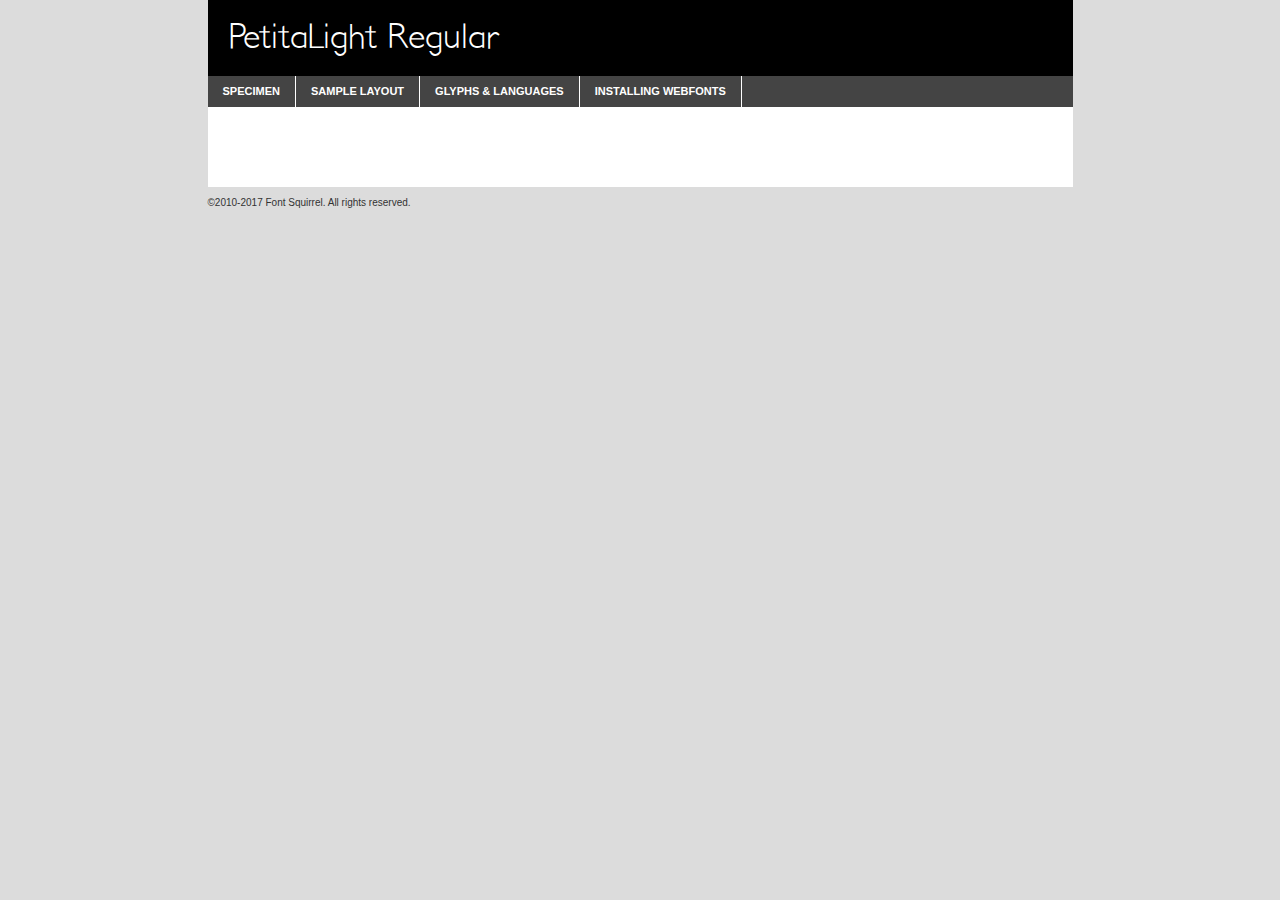
<file: fonts/petitalight-demo.html>
<!DOCTYPE html PUBLIC "-//W3C//DTD XHTML 1.0 Transitional//EN"
	"http://www.w3.org/TR/xhtml1/DTD/xhtml1-transitional.dtd">

<html xmlns="http://www.w3.org/1999/xhtml" xml:lang="en" lang="en">
<head>
	<meta http-equiv="Content-Type" content="text/html; charset=utf-8" />
	<script src="http://ajax.googleapis.com/ajax/libs/jquery/1.7.2/jquery.min.js" type="text/javascript" charset="utf-8"></script>
	<script type="text/javascript">
	(function($){$.fn.easyTabs=function(option){var param=jQuery.extend({fadeSpeed:"fast",defaultContent:1,activeClass:'active'},option);$(this).each(function(){var thisId="#"+this.id;if(param.defaultContent==''){param.defaultContent=1;}
	if(typeof param.defaultContent=="number")
	{var defaultTab=$(thisId+" .tabs li:eq("+(param.defaultContent-1)+") a").attr('href').substr(1);}else{var defaultTab=param.defaultContent;}
	$(thisId+" .tabs li a").each(function(){var tabToHide=$(this).attr('href').substr(1);$("#"+tabToHide).addClass('easytabs-tab-content');});hideAll();changeContent(defaultTab);function hideAll(){$(thisId+" .easytabs-tab-content").hide();}
	function changeContent(tabId){hideAll();$(thisId+" .tabs li").removeClass(param.activeClass);$(thisId+" .tabs li a[href=#"+tabId+"]").closest('li').addClass(param.activeClass);if(param.fadeSpeed!="none")
	{$(thisId+" #"+tabId).fadeIn(param.fadeSpeed);}else{$(thisId+" #"+tabId).show();}}
	$(thisId+" .tabs li").click(function(){var tabId=$(this).find('a').attr('href').substr(1);changeContent(tabId);return false;});});}})(jQuery);
	</script>
	<link rel="stylesheet" href="specimen_files/specimen_stylesheet.css" type="text/css" charset="utf-8" />
	<link rel="stylesheet" href="stylesheet.css" type="text/css" charset="utf-8" />

	<style type="text/css">
					body{
				font-family: 'petitalightregular';
							}
		</style>

	<title>PetitaLight Regular Specimen</title>
	
	
	<script type="text/javascript" charset="utf-8">
		$(document).ready(function() {
			$('#container').easyTabs({defaultContent:1});
		});
	</script>
</head>

<body>
<div id="container">
	<div id="header">
		PetitaLight Regular	</div>
	<ul class="tabs">
		<li><a href="#specimen">Specimen</a></li>
		<li><a href="#layout">Sample Layout</a></li>
				<li><a href="#glyphs">Glyphs &amp; Languages</a></li>
		<li><a href="#installing">Installing Webfonts</a></li>
		
	</ul>
	
	<div id="main_content">

		
			<div id="specimen">
		
				<div class="section">
					<div class="grid12 firstcol">
						<div class="huge">AaBb</div>
					</div>
				</div>
		
				<div class="section">
					<div class="glyph_range">A&#x200B;B&#x200b;C&#x200b;D&#x200b;E&#x200b;F&#x200b;G&#x200b;H&#x200b;I&#x200b;J&#x200b;K&#x200b;L&#x200b;M&#x200b;N&#x200b;O&#x200b;P&#x200b;Q&#x200b;R&#x200b;S&#x200b;T&#x200b;U&#x200b;V&#x200b;W&#x200b;X&#x200b;Y&#x200b;Z&#x200b;a&#x200b;b&#x200b;c&#x200b;d&#x200b;e&#x200b;f&#x200b;g&#x200b;h&#x200b;i&#x200b;j&#x200b;k&#x200b;l&#x200b;m&#x200b;n&#x200b;o&#x200b;p&#x200b;q&#x200b;r&#x200b;s&#x200b;t&#x200b;u&#x200b;v&#x200b;w&#x200b;x&#x200b;y&#x200b;z&#x200b;1&#x200b;2&#x200b;3&#x200b;4&#x200b;5&#x200b;6&#x200b;7&#x200b;8&#x200b;9&#x200b;0&#x200b;&amp;&#x200b;.&#x200b;,&#x200b;?&#x200b;!&#x200b;&#64;&#x200b;(&#x200b;)&#x200b;#&#x200b;$&#x200b;%&#x200b;*&#x200b;+&#x200b;-&#x200b;=&#x200b;:&#x200b;;</div>
				</div>
				<div class="section">
					<div class="grid12 firstcol">
						<table class="sample_table">
							<tr><td>10</td><td class="size10">abcdefghijklmnopqrstuvwxyzABCDEFGHIJKLMNOPQRSTUVWXYZ0123456789abcdefghijklmnopqrstuvwxyzABCDEFGHIJKLMNOPQRSTUVWXYZ0123456789abcdefghijklmnopqrstuvwxyzABCDEFGHIJKLMNOPQRSTUVWXYZ</td></tr>
							<tr><td>11</td><td class="size11">abcdefghijklmnopqrstuvwxyzABCDEFGHIJKLMNOPQRSTUVWXYZ0123456789abcdefghijklmnopqrstuvwxyzABCDEFGHIJKLMNOPQRSTUVWXYZ0123456789abcdefghijklmnopqrstuvwxyzABCDEFGHIJKLMNOPQRSTUVWXYZ</td></tr>
							<tr><td>12</td><td class="size12">abcdefghijklmnopqrstuvwxyzABCDEFGHIJKLMNOPQRSTUVWXYZ0123456789abcdefghijklmnopqrstuvwxyzABCDEFGHIJKLMNOPQRSTUVWXYZ0123456789abcdefghijklmnopqrstuvwxyzABCDEFGHIJKLMNOPQRSTUVWXYZ</td></tr>
							<tr><td>13</td><td class="size13">abcdefghijklmnopqrstuvwxyzABCDEFGHIJKLMNOPQRSTUVWXYZ0123456789abcdefghijklmnopqrstuvwxyzABCDEFGHIJKLMNOPQRSTUVWXYZ0123456789abcdefghijklmnopqrstuvwxyzABCDEFGHIJKLMNOPQRSTUVWXYZ</td></tr>
							<tr><td>14</td><td class="size14">abcdefghijklmnopqrstuvwxyzABCDEFGHIJKLMNOPQRSTUVWXYZ0123456789abcdefghijklmnopqrstuvwxyzABCDEFGHIJKLMNOPQRSTUVWXYZ0123456789abcdefghijklmnopqrstuvwxyzABCDEFGHIJKLMNOPQRSTUVWXYZ</td></tr>
							<tr><td>16</td><td class="size16">abcdefghijklmnopqrstuvwxyzABCDEFGHIJKLMNOPQRSTUVWXYZ0123456789abcdefghijklmnopqrstuvwxyzABCDEFGHIJKLMNOPQRSTUVWXYZ</td></tr>
							<tr><td>18</td><td class="size18">abcdefghijklmnopqrstuvwxyzABCDEFGHIJKLMNOPQRSTUVWXYZ0123456789abcdefghijklmnopqrstuvwxyzABCDEFGHIJKLMNOPQRSTUVWXYZ</td></tr>
							<tr><td>20</td><td class="size20">abcdefghijklmnopqrstuvwxyzABCDEFGHIJKLMNOPQRSTUVWXYZ0123456789abcdefghijklmnopqrstuvwxyzABCDEFGHIJKLMNOPQRSTUVWXYZ</td></tr>
							<tr><td>24</td><td class="size24">abcdefghijklmnopqrstuvwxyzABCDEFGHIJKLMNOPQRSTUVWXYZ0123456789abcdefghijklmnopqrstuvwxyzABCDEFGHIJKLMNOPQRSTUVWXYZ</td></tr>
							<tr><td>30</td><td class="size30">abcdefghijklmnopqrstuvwxyzABCDEFGHIJKLMNOPQRSTUVWXYZ0123456789abcdefghijklmnopqrstuvwxyzABCDEFGHIJKLMNOPQRSTUVWXYZ</td></tr>
							<tr><td>36</td><td class="size36">abcdefghijklmnopqrstuvwxyzABCDEFGHIJKLMNOPQRSTUVWXYZ0123456789abcdefghijklmnopqrstuvwxyzABCDEFGHIJKLMNOPQRSTUVWXYZ</td></tr>
							<tr><td>48</td><td class="size48">abcdefghijklmnopqrstuvwxyzABCDEFGHIJKLMNOPQRSTUVWXYZ0123456789abcdefghijklmnopqrstuvwxyzABCDEFGHIJKLMNOPQRSTUVWXYZ</td></tr>
							<tr><td>60</td><td class="size60">abcdefghijklmnopqrstuvwxyzABCDEFGHIJKLMNOPQRSTUVWXYZ0123456789abcdefghijklmnopqrstuvwxyzABCDEFGHIJKLMNOPQRSTUVWXYZ</td></tr>
							<tr><td>72</td><td class="size72">abcdefghijklmnopqrstuvwxyzABCDEFGHIJKLMNOPQRSTUVWXYZ0123456789abcdefghijklmnopqrstuvwxyzABCDEFGHIJKLMNOPQRSTUVWXYZ</td></tr>
							<tr><td>90</td><td class="size90">abcdefghijklmnopqrstuvwxyzABCDEFGHIJKLMNOPQRSTUVWXYZ0123456789abcdefghijklmnopqrstuvwxyzABCDEFGHIJKLMNOPQRSTUVWXYZ</td></tr>
						</table>
				
					</div>
			
				</div>
		
		
		
								<div class="section" id="bodycomparison">


										<div id="xheight">
				<div class="fontbody">&#x25FC;&#x25FC;&#x25FC;&#x25FC;&#x25FC;&#x25FC;&#x25FC;&#x25FC;&#x25FC;&#x25FC;&#x25FC;&#x25FC;&#x25FC;&#x25FC;&#x25FC;&#x25FC;&#x25FC;&#x25FC;&#x25FC;&#x25FC;&#x25FC;&#x25FC;&#x25FC;&#x25FC;&#x25FC;&#x25FC;&#x25FC;&#x25FC;&#x25FC;&#x25FC;&#x25FC;&#x25FC;&#x25FC;&#x25FC;&#x25FC;&#x25FC;&#x25FC;&#x25FC;&#x25FC;&#x25FC;&#x25FC;&#x25FC;&#x25FC;&#x25FC;&#x25FC;&#x25FC;&#x25FC;&#x25FC;&#x25FC;&#x25FC;&#x25FC;&#x25FC;&#x25FC;&#x25FC;&#x25FC;&#x25FC;&#x25FC;&#x25FC;&#x25FC;&#x25FC;&#x25FC;&#x25FC;&#x25FC;&#x25FC;&#x25FC;&#x25FC;&#x25FC;&#x25FC;&#x25FC;&#x25FC;&#x25FC;&#x25FC;&#x25FC;&#x25FC;&#x25FC;&#x25FC;&#x25FC;&#x25FC;&#x25FC;&#x25FC;&#x25FC;&#x25FC;&#x25FC;&#x25FC;&#x25FC;&#x25FC;&#x25FC;&#x25FC;&#x25FC;&#x25FC;&#x25FC;&#x25FC;&#x25FC;&#x25FC;&#x25FC;&#x25FC;&#x25FC;&#x25FC;&#x25FC;body</div><div class="arialbody">body</div><div class="verdanabody">body</div><div class="georgiabody">body</div></div>
										<div class="fontbody" style="z-index:1">
											body<span>PetitaLight Regular</span>
										</div>
										<div class="arialbody" style="z-index:1">
											body<span>Arial</span>
										</div>
										<div class="verdanabody" style="z-index:1">
											body<span>Verdana</span>
										</div>
										<div class="georgiabody" style="z-index:1">
											body<span>Georgia</span>
										</div>



								</div>
		
		
				<div class="section psample psample_row1" id="">
					
					<div class="grid2 firstcol">
						<p class="size10"><span>10.</span>Aenean lacinia bibendum nulla sed consectetur. Fusce dapibus, tellus ac cursus commodo, tortor mauris condimentum nibh, ut fermentum massa justo sit amet risus. Nullam id dolor id nibh ultricies vehicula ut id elit. Cum sociis natoque penatibus et magnis dis parturient montes, nascetur ridiculus mus. Nulla vitae elit libero, a pharetra augue.</p>
			
					</div>
					<div class="grid3">
						<p class="size11"><span>11.</span>Aenean lacinia bibendum nulla sed consectetur. Fusce dapibus, tellus ac cursus commodo, tortor mauris condimentum nibh, ut fermentum massa justo sit amet risus. Nullam id dolor id nibh ultricies vehicula ut id elit. Cum sociis natoque penatibus et magnis dis parturient montes, nascetur ridiculus mus. Nulla vitae elit libero, a pharetra augue.</p>
			
					</div>
					<div class="grid3">
						<p class="size12"><span>12.</span>Aenean lacinia bibendum nulla sed consectetur. Fusce dapibus, tellus ac cursus commodo, tortor mauris condimentum nibh, ut fermentum massa justo sit amet risus. Nullam id dolor id nibh ultricies vehicula ut id elit. Cum sociis natoque penatibus et magnis dis parturient montes, nascetur ridiculus mus. Nulla vitae elit libero, a pharetra augue.</p>
			
					</div>
					<div class="grid4">
						<p class="size13"><span>13.</span>Aenean lacinia bibendum nulla sed consectetur. Fusce dapibus, tellus ac cursus commodo, tortor mauris condimentum nibh, ut fermentum massa justo sit amet risus. Nullam id dolor id nibh ultricies vehicula ut id elit. Cum sociis natoque penatibus et magnis dis parturient montes, nascetur ridiculus mus. Nulla vitae elit libero, a pharetra augue.</p>
			
					</div>
					<div class="white_blend"></div>
					
				</div>
				<div class="section psample psample_row2" id="">
					<div class="grid3 firstcol">
						<p class="size14"><span>14.</span>Aenean lacinia bibendum nulla sed consectetur. Fusce dapibus, tellus ac cursus commodo, tortor mauris condimentum nibh, ut fermentum massa justo sit amet risus. Nullam id dolor id nibh ultricies vehicula ut id elit. Cum sociis natoque penatibus et magnis dis parturient montes, nascetur ridiculus mus. Nulla vitae elit libero, a pharetra augue.</p>
			
					</div>
					<div class="grid4">
						<p class="size16"><span>16.</span>Aenean lacinia bibendum nulla sed consectetur. Fusce dapibus, tellus ac cursus commodo, tortor mauris condimentum nibh, ut fermentum massa justo sit amet risus. Nullam id dolor id nibh ultricies vehicula ut id elit. Cum sociis natoque penatibus et magnis dis parturient montes, nascetur ridiculus mus. Nulla vitae elit libero, a pharetra augue.</p>
			
					</div>
					<div class="grid5">
						<p class="size18"><span>18.</span>Aenean lacinia bibendum nulla sed consectetur. Fusce dapibus, tellus ac cursus commodo, tortor mauris condimentum nibh, ut fermentum massa justo sit amet risus. Nullam id dolor id nibh ultricies vehicula ut id elit. Cum sociis natoque penatibus et magnis dis parturient montes, nascetur ridiculus mus. Nulla vitae elit libero, a pharetra augue.</p>
			
					</div>

					<div class="white_blend"></div>

				</div>
				
				<div class="section psample psample_row3" id="">
					<div class="grid5 firstcol">
						<p class="size20"><span>20.</span>Aenean lacinia bibendum nulla sed consectetur. Fusce dapibus, tellus ac cursus commodo, tortor mauris condimentum nibh, ut fermentum massa justo sit amet risus. Nullam id dolor id nibh ultricies vehicula ut id elit. Cum sociis natoque penatibus et magnis dis parturient montes, nascetur ridiculus mus. Nulla vitae elit libero, a pharetra augue.</p>
					</div>
					<div class="grid7">
						<p class="size24"><span>24.</span>Aenean lacinia bibendum nulla sed consectetur. Fusce dapibus, tellus ac cursus commodo, tortor mauris condimentum nibh, ut fermentum massa justo sit amet risus. Nullam id dolor id nibh ultricies vehicula ut id elit. Cum sociis natoque penatibus et magnis dis parturient montes, nascetur ridiculus mus. Nulla vitae elit libero, a pharetra augue.</p>
					</div>
					
					<div class="white_blend"></div>
					
				</div>
				
				<div class="section psample psample_row4" id="">
					<div class="grid12 firstcol">
						<p class="size30"><span>30.</span>Aenean lacinia bibendum nulla sed consectetur. Fusce dapibus, tellus ac cursus commodo, tortor mauris condimentum nibh, ut fermentum massa justo sit amet risus. Nullam id dolor id nibh ultricies vehicula ut id elit. Cum sociis natoque penatibus et magnis dis parturient montes, nascetur ridiculus mus. Nulla vitae elit libero, a pharetra augue.</p>
					</div>
					<div class="white_blend"></div>
					
				</div>
				
				
				
				<div class="section psample psample_row1 fullreverse">
					<div class="grid2 firstcol">
						<p class="size10"><span>10.</span>Aenean lacinia bibendum nulla sed consectetur. Fusce dapibus, tellus ac cursus commodo, tortor mauris condimentum nibh, ut fermentum massa justo sit amet risus. Nullam id dolor id nibh ultricies vehicula ut id elit. Cum sociis natoque penatibus et magnis dis parturient montes, nascetur ridiculus mus. Nulla vitae elit libero, a pharetra augue.</p>
			
					</div>
					<div class="grid3">
						<p class="size11"><span>11.</span>Aenean lacinia bibendum nulla sed consectetur. Fusce dapibus, tellus ac cursus commodo, tortor mauris condimentum nibh, ut fermentum massa justo sit amet risus. Nullam id dolor id nibh ultricies vehicula ut id elit. Cum sociis natoque penatibus et magnis dis parturient montes, nascetur ridiculus mus. Nulla vitae elit libero, a pharetra augue.</p>
			
					</div>
					<div class="grid3">
						<p class="size12"><span>12.</span>Aenean lacinia bibendum nulla sed consectetur. Fusce dapibus, tellus ac cursus commodo, tortor mauris condimentum nibh, ut fermentum massa justo sit amet risus. Nullam id dolor id nibh ultricies vehicula ut id elit. Cum sociis natoque penatibus et magnis dis parturient montes, nascetur ridiculus mus. Nulla vitae elit libero, a pharetra augue.</p>
			
					</div>
					<div class="grid4">
						<p class="size13"><span>13.</span>Aenean lacinia bibendum nulla sed consectetur. Fusce dapibus, tellus ac cursus commodo, tortor mauris condimentum nibh, ut fermentum massa justo sit amet risus. Nullam id dolor id nibh ultricies vehicula ut id elit. Cum sociis natoque penatibus et magnis dis parturient montes, nascetur ridiculus mus. Nulla vitae elit libero, a pharetra augue.</p>
			
					</div>
					<div class="black_blend"></div>
					
				</div>
				
				<div class="section psample psample_row2 fullreverse">
					<div class="grid3 firstcol">
						<p class="size14"><span>14.</span>Aenean lacinia bibendum nulla sed consectetur. Fusce dapibus, tellus ac cursus commodo, tortor mauris condimentum nibh, ut fermentum massa justo sit amet risus. Nullam id dolor id nibh ultricies vehicula ut id elit. Cum sociis natoque penatibus et magnis dis parturient montes, nascetur ridiculus mus. Nulla vitae elit libero, a pharetra augue.</p>
			
					</div>
					<div class="grid4">
						<p class="size16"><span>16.</span>Aenean lacinia bibendum nulla sed consectetur. Fusce dapibus, tellus ac cursus commodo, tortor mauris condimentum nibh, ut fermentum massa justo sit amet risus. Nullam id dolor id nibh ultricies vehicula ut id elit. Cum sociis natoque penatibus et magnis dis parturient montes, nascetur ridiculus mus. Nulla vitae elit libero, a pharetra augue.</p>
			
					</div>
					<div class="grid5">
						<p class="size18"><span>18.</span>Aenean lacinia bibendum nulla sed consectetur. Fusce dapibus, tellus ac cursus commodo, tortor mauris condimentum nibh, ut fermentum massa justo sit amet risus. Nullam id dolor id nibh ultricies vehicula ut id elit. Cum sociis natoque penatibus et magnis dis parturient montes, nascetur ridiculus mus. Nulla vitae elit libero, a pharetra augue.</p>
			
					</div>
					<div class="black_blend"></div>

				</div>
				
				<div class="section psample fullreverse psample_row3" id="">
					<div class="grid5 firstcol">
						<p class="size20"><span>20.</span>Aenean lacinia bibendum nulla sed consectetur. Fusce dapibus, tellus ac cursus commodo, tortor mauris condimentum nibh, ut fermentum massa justo sit amet risus. Nullam id dolor id nibh ultricies vehicula ut id elit. Cum sociis natoque penatibus et magnis dis parturient montes, nascetur ridiculus mus. Nulla vitae elit libero, a pharetra augue.</p>
					</div>
					<div class="grid7">
						<p class="size24"><span>24.</span>Aenean lacinia bibendum nulla sed consectetur. Fusce dapibus, tellus ac cursus commodo, tortor mauris condimentum nibh, ut fermentum massa justo sit amet risus. Nullam id dolor id nibh ultricies vehicula ut id elit. Cum sociis natoque penatibus et magnis dis parturient montes, nascetur ridiculus mus. Nulla vitae elit libero, a pharetra augue.</p>
					</div>
					
					<div class="black_blend"></div>
					
				</div>
				
				<div class="section psample fullreverse psample_row4" id="" style="border-bottom: 20px #000 solid;">
					<div class="grid12 firstcol">
						<p class="size30"><span>30.</span>Aenean lacinia bibendum nulla sed consectetur. Fusce dapibus, tellus ac cursus commodo, tortor mauris condimentum nibh, ut fermentum massa justo sit amet risus. Nullam id dolor id nibh ultricies vehicula ut id elit. Cum sociis natoque penatibus et magnis dis parturient montes, nascetur ridiculus mus. Nulla vitae elit libero, a pharetra augue.</p>
					</div>
					<div class="black_blend"></div>
					
				</div>
				
				
				
				
			</div>
			
			<div id="layout">
				
				<div class="section">
					
					<div class="grid12 firstcol">
						<h1>Lorem Ipsum Dolor</h1>
						<h2>Etiam porta sem malesuada magna mollis euismod</h2>
						
						<p class="byline">By <a href="#link">Aenean Lacinia</a></p>
					</div>
				</div>
				<div class="section">
					<div class="grid8 firstcol">
						<p class="large">Donec sed odio dui. Morbi leo risus, porta ac consectetur ac, vestibulum at eros. Fusce dapibus, tellus ac cursus commodo, tortor mauris condimentum nibh, ut fermentum massa justo sit amet risus. </p>

						
						<h3>Pellentesque ornare sem</h3>

						<p>Maecenas sed diam eget risus varius blandit sit amet non magna. Maecenas faucibus mollis interdum. Donec ullamcorper nulla non metus auctor fringilla. Nullam id dolor id nibh ultricies vehicula ut id elit. Nullam id dolor id nibh ultricies vehicula ut id elit. </p>

						<p>Aenean eu leo quam. Pellentesque ornare sem lacinia quam venenatis vestibulum. Lorem ipsum dolor sit amet, consectetur adipiscing elit. Cum sociis natoque penatibus et magnis dis parturient montes, nascetur ridiculus mus. </p>

						<p>Nulla vitae elit libero, a pharetra augue. Praesent commodo cursus magna, vel scelerisque nisl consectetur et. Aenean lacinia bibendum nulla sed consectetur. </p>

						<p>Nullam quis risus eget urna mollis ornare vel eu leo. Nullam quis risus eget urna mollis ornare vel eu leo. Maecenas sed diam eget risus varius blandit sit amet non magna. Donec ullamcorper nulla non metus auctor fringilla. </p>

						<h3>Cras mattis consectetur</h3>

						<p>Aenean eu leo quam. Pellentesque ornare sem lacinia quam venenatis vestibulum. Aenean lacinia bibendum nulla sed consectetur. Integer posuere erat a ante venenatis dapibus posuere velit aliquet. Cras mattis consectetur purus sit amet fermentum. </p>

						<p>Nullam id dolor id nibh ultricies vehicula ut id elit. Nullam quis risus eget urna mollis ornare vel eu leo. Cras mattis consectetur purus sit amet fermentum.</p>
					</div>
					
					<div class="grid4 sidebar">
						
						<div class="box reverse">
							<p class="last">Nullam quis risus eget urna mollis ornare vel eu leo. Donec ullamcorper nulla non metus auctor fringilla. Cras mattis consectetur purus sit amet fermentum. Sed posuere consectetur est at lobortis. Lorem ipsum dolor sit amet, consectetur adipiscing elit. </p>
						</div>
						
						<p class="caption">Maecenas sed diam eget risus varius.</p>

						<p>Vestibulum id ligula porta felis euismod semper. Integer posuere erat a ante venenatis dapibus posuere velit aliquet. Vestibulum id ligula porta felis euismod semper. Sed posuere consectetur est at lobortis. Maecenas sed diam eget risus varius blandit sit amet non magna. Fusce dapibus, tellus ac cursus commodo, tortor mauris condimentum nibh, ut fermentum massa justo sit amet risus. </p>

					

						<p>Duis mollis, est non commodo luctus, nisi erat porttitor ligula, eget lacinia odio sem nec elit. Aenean lacinia bibendum nulla sed consectetur. Vivamus sagittis lacus vel augue laoreet rutrum faucibus dolor auctor. Aenean lacinia bibendum nulla sed consectetur. Nullam quis risus eget urna mollis ornare vel eu leo. </p>

						<p>Praesent commodo cursus magna, vel scelerisque nisl consectetur et. Donec ullamcorper nulla non metus auctor fringilla. Maecenas faucibus mollis interdum. Fusce dapibus, tellus ac cursus commodo, tortor mauris condimentum nibh, ut fermentum massa justo sit amet risus. </p>

					</div>
				</div>
				
			</div>


			



		<div id="glyphs">
			<div class="section">
				<div class="grid12 firstcol">
			
				<h1>Language Support</h1>
				<p>The subset of PetitaLight Regular in this kit supports the following languages:<br />
			
					Albanian, Basque, Breton, Chamorro, Danish, Dutch, English, Faroese, Finnish, French, Frisian, Galician, German, Icelandic, Italian, Malagasy, Norwegian, Portuguese, Spanish, Alsatian, Aragonese, Arapaho, Arrernte, Asturian, Aymara, Bislama, Cebuano, Corsican, Fijian, French_creole, Genoese, Gilbertese, Greenlandic, Haitian_creole, Hiligaynon, Hmong, Hopi, Ibanag, Iloko_ilokano, Indonesian, Interglossa_glosa, Interlingua, Irish_gaelic, Jerriais, Lojban, Lombard, Luxembourgeois, Manx, Mohawk, Norfolk_pitcairnese, Occitan, Oromo, Pangasinan, Papiamento, Piedmontese, Potawatomi, Rhaeto-romance, Romansh, Rotokas, Sami_lule, Samoan, Sardinian, Scots_gaelic, Seychelles_creole, Shona, Sicilian, Somali, Southern_ndebele, Swahili, Swati_swazi, Tagalog_filipino_pilipino, Tetum, Tok_pisin, Uyghur_latinized, Volapuk, Walloon, Warlpiri, Xhosa, Yapese, Zulu, Latinbasic, Ubasic, Demo				</p>
				<h1>Glyph Chart</h1>
				<p>The subset of PetitaLight Regular in this kit includes all the glyphs listed below. Unicode entities are included above each glyph to help you insert individual characters into your layout.</p>
				<div id="glyph_chart">
			
																				 <div><p>&amp;#5;</p>&#5;</div>
																				 <div><p>&amp;#6;</p>&#6;</div>
																				 <div><p>&amp;#8;</p>&#8;</div>
																				 <div><p>&amp;#10;</p>&#10;</div>
																				 <div><p>&amp;#11;</p>&#11;</div>
																				 <div><p>&amp;#12;</p>&#12;</div>
																				 <div><p>&amp;#13;</p>&#13;</div>
																				 <div><p>&amp;#25;</p>&#25;</div>
																				 <div><p>&amp;#26;</p>&#26;</div>
																				 <div><p>&amp;#27;</p>&#27;</div>
																				 <div><p>&amp;#28;</p>&#28;</div>
																				 <div><p>&amp;#29;</p>&#29;</div>
																				 <div><p>&amp;#30;</p>&#30;</div>
																				 <div><p>&amp;#31;</p>&#31;</div>
																				 <div><p>&amp;#32;</p>&#32;</div>
																				 <div><p>&amp;#33;</p>&#33;</div>
																				 <div><p>&amp;#34;</p>&#34;</div>
																				 <div><p>&amp;#35;</p>&#35;</div>
																				 <div><p>&amp;#36;</p>&#36;</div>
																				 <div><p>&amp;#37;</p>&#37;</div>
																				 <div><p>&amp;#38;</p>&#38;</div>
																				 <div><p>&amp;#39;</p>&#39;</div>
																				 <div><p>&amp;#40;</p>&#40;</div>
																				 <div><p>&amp;#41;</p>&#41;</div>
																				 <div><p>&amp;#42;</p>&#42;</div>
																				 <div><p>&amp;#43;</p>&#43;</div>
																				 <div><p>&amp;#44;</p>&#44;</div>
																				 <div><p>&amp;#45;</p>&#45;</div>
																				 <div><p>&amp;#46;</p>&#46;</div>
																				 <div><p>&amp;#47;</p>&#47;</div>
																				 <div><p>&amp;#48;</p>&#48;</div>
																				 <div><p>&amp;#49;</p>&#49;</div>
																				 <div><p>&amp;#50;</p>&#50;</div>
																				 <div><p>&amp;#51;</p>&#51;</div>
																				 <div><p>&amp;#52;</p>&#52;</div>
																				 <div><p>&amp;#53;</p>&#53;</div>
																				 <div><p>&amp;#54;</p>&#54;</div>
																				 <div><p>&amp;#55;</p>&#55;</div>
																				 <div><p>&amp;#56;</p>&#56;</div>
																				 <div><p>&amp;#57;</p>&#57;</div>
																				 <div><p>&amp;#58;</p>&#58;</div>
																				 <div><p>&amp;#59;</p>&#59;</div>
																				 <div><p>&amp;#60;</p>&#60;</div>
																				 <div><p>&amp;#61;</p>&#61;</div>
																				 <div><p>&amp;#62;</p>&#62;</div>
																				 <div><p>&amp;#63;</p>&#63;</div>
																				 <div><p>&amp;#64;</p>&#64;</div>
																				 <div><p>&amp;#65;</p>&#65;</div>
																				 <div><p>&amp;#66;</p>&#66;</div>
																				 <div><p>&amp;#67;</p>&#67;</div>
																				 <div><p>&amp;#68;</p>&#68;</div>
																				 <div><p>&amp;#69;</p>&#69;</div>
																				 <div><p>&amp;#70;</p>&#70;</div>
																				 <div><p>&amp;#71;</p>&#71;</div>
																				 <div><p>&amp;#72;</p>&#72;</div>
																				 <div><p>&amp;#73;</p>&#73;</div>
																				 <div><p>&amp;#74;</p>&#74;</div>
																				 <div><p>&amp;#75;</p>&#75;</div>
																				 <div><p>&amp;#76;</p>&#76;</div>
																				 <div><p>&amp;#77;</p>&#77;</div>
																				 <div><p>&amp;#78;</p>&#78;</div>
																				 <div><p>&amp;#79;</p>&#79;</div>
																				 <div><p>&amp;#80;</p>&#80;</div>
																				 <div><p>&amp;#81;</p>&#81;</div>
																				 <div><p>&amp;#82;</p>&#82;</div>
																				 <div><p>&amp;#83;</p>&#83;</div>
																				 <div><p>&amp;#84;</p>&#84;</div>
																				 <div><p>&amp;#85;</p>&#85;</div>
																				 <div><p>&amp;#86;</p>&#86;</div>
																				 <div><p>&amp;#87;</p>&#87;</div>
																				 <div><p>&amp;#88;</p>&#88;</div>
																				 <div><p>&amp;#89;</p>&#89;</div>
																				 <div><p>&amp;#90;</p>&#90;</div>
																				 <div><p>&amp;#91;</p>&#91;</div>
																				 <div><p>&amp;#92;</p>&#92;</div>
																				 <div><p>&amp;#93;</p>&#93;</div>
																				 <div><p>&amp;#94;</p>&#94;</div>
																				 <div><p>&amp;#95;</p>&#95;</div>
																				 <div><p>&amp;#96;</p>&#96;</div>
																				 <div><p>&amp;#97;</p>&#97;</div>
																				 <div><p>&amp;#98;</p>&#98;</div>
																				 <div><p>&amp;#99;</p>&#99;</div>
																				 <div><p>&amp;#100;</p>&#100;</div>
																				 <div><p>&amp;#101;</p>&#101;</div>
																				 <div><p>&amp;#102;</p>&#102;</div>
																				 <div><p>&amp;#103;</p>&#103;</div>
																				 <div><p>&amp;#104;</p>&#104;</div>
																				 <div><p>&amp;#105;</p>&#105;</div>
																				 <div><p>&amp;#106;</p>&#106;</div>
																				 <div><p>&amp;#107;</p>&#107;</div>
																				 <div><p>&amp;#108;</p>&#108;</div>
																				 <div><p>&amp;#109;</p>&#109;</div>
																				 <div><p>&amp;#110;</p>&#110;</div>
																				 <div><p>&amp;#111;</p>&#111;</div>
																				 <div><p>&amp;#112;</p>&#112;</div>
																				 <div><p>&amp;#113;</p>&#113;</div>
																				 <div><p>&amp;#114;</p>&#114;</div>
																				 <div><p>&amp;#115;</p>&#115;</div>
																				 <div><p>&amp;#116;</p>&#116;</div>
																				 <div><p>&amp;#117;</p>&#117;</div>
																				 <div><p>&amp;#118;</p>&#118;</div>
																				 <div><p>&amp;#119;</p>&#119;</div>
																				 <div><p>&amp;#120;</p>&#120;</div>
																				 <div><p>&amp;#121;</p>&#121;</div>
																				 <div><p>&amp;#122;</p>&#122;</div>
																				 <div><p>&amp;#123;</p>&#123;</div>
																				 <div><p>&amp;#124;</p>&#124;</div>
																				 <div><p>&amp;#125;</p>&#125;</div>
																				 <div><p>&amp;#126;</p>&#126;</div>
																				 <div><p>&amp;#160;</p>&#160;</div>
																				 <div><p>&amp;#161;</p>&#161;</div>
																				 <div><p>&amp;#162;</p>&#162;</div>
																				 <div><p>&amp;#163;</p>&#163;</div>
																				 <div><p>&amp;#164;</p>&#164;</div>
																				 <div><p>&amp;#165;</p>&#165;</div>
																				 <div><p>&amp;#166;</p>&#166;</div>
																				 <div><p>&amp;#167;</p>&#167;</div>
																				 <div><p>&amp;#168;</p>&#168;</div>
																				 <div><p>&amp;#169;</p>&#169;</div>
																				 <div><p>&amp;#170;</p>&#170;</div>
																				 <div><p>&amp;#171;</p>&#171;</div>
																				 <div><p>&amp;#172;</p>&#172;</div>
																				 <div><p>&amp;#173;</p>&#173;</div>
																				 <div><p>&amp;#174;</p>&#174;</div>
																				 <div><p>&amp;#175;</p>&#175;</div>
																				 <div><p>&amp;#176;</p>&#176;</div>
																				 <div><p>&amp;#177;</p>&#177;</div>
																				 <div><p>&amp;#178;</p>&#178;</div>
																				 <div><p>&amp;#179;</p>&#179;</div>
																				 <div><p>&amp;#180;</p>&#180;</div>
																				 <div><p>&amp;#181;</p>&#181;</div>
																				 <div><p>&amp;#182;</p>&#182;</div>
																				 <div><p>&amp;#183;</p>&#183;</div>
																				 <div><p>&amp;#184;</p>&#184;</div>
																				 <div><p>&amp;#185;</p>&#185;</div>
																				 <div><p>&amp;#186;</p>&#186;</div>
																				 <div><p>&amp;#187;</p>&#187;</div>
																				 <div><p>&amp;#188;</p>&#188;</div>
																				 <div><p>&amp;#189;</p>&#189;</div>
																				 <div><p>&amp;#190;</p>&#190;</div>
																				 <div><p>&amp;#191;</p>&#191;</div>
																				 <div><p>&amp;#192;</p>&#192;</div>
																				 <div><p>&amp;#193;</p>&#193;</div>
																				 <div><p>&amp;#194;</p>&#194;</div>
																				 <div><p>&amp;#195;</p>&#195;</div>
																				 <div><p>&amp;#196;</p>&#196;</div>
																				 <div><p>&amp;#197;</p>&#197;</div>
																				 <div><p>&amp;#198;</p>&#198;</div>
																				 <div><p>&amp;#199;</p>&#199;</div>
																				 <div><p>&amp;#200;</p>&#200;</div>
																				 <div><p>&amp;#201;</p>&#201;</div>
																				 <div><p>&amp;#202;</p>&#202;</div>
																				 <div><p>&amp;#203;</p>&#203;</div>
																				 <div><p>&amp;#204;</p>&#204;</div>
																				 <div><p>&amp;#205;</p>&#205;</div>
																				 <div><p>&amp;#206;</p>&#206;</div>
																				 <div><p>&amp;#207;</p>&#207;</div>
																				 <div><p>&amp;#208;</p>&#208;</div>
																				 <div><p>&amp;#209;</p>&#209;</div>
																				 <div><p>&amp;#210;</p>&#210;</div>
																				 <div><p>&amp;#211;</p>&#211;</div>
																				 <div><p>&amp;#212;</p>&#212;</div>
																				 <div><p>&amp;#213;</p>&#213;</div>
																				 <div><p>&amp;#214;</p>&#214;</div>
																				 <div><p>&amp;#215;</p>&#215;</div>
																				 <div><p>&amp;#216;</p>&#216;</div>
																				 <div><p>&amp;#217;</p>&#217;</div>
																				 <div><p>&amp;#218;</p>&#218;</div>
																				 <div><p>&amp;#219;</p>&#219;</div>
																				 <div><p>&amp;#220;</p>&#220;</div>
																				 <div><p>&amp;#221;</p>&#221;</div>
																				 <div><p>&amp;#222;</p>&#222;</div>
																				 <div><p>&amp;#223;</p>&#223;</div>
																				 <div><p>&amp;#224;</p>&#224;</div>
																				 <div><p>&amp;#225;</p>&#225;</div>
																				 <div><p>&amp;#226;</p>&#226;</div>
																				 <div><p>&amp;#227;</p>&#227;</div>
																				 <div><p>&amp;#228;</p>&#228;</div>
																				 <div><p>&amp;#229;</p>&#229;</div>
																				 <div><p>&amp;#230;</p>&#230;</div>
																				 <div><p>&amp;#231;</p>&#231;</div>
																				 <div><p>&amp;#232;</p>&#232;</div>
																				 <div><p>&amp;#233;</p>&#233;</div>
																				 <div><p>&amp;#234;</p>&#234;</div>
																				 <div><p>&amp;#235;</p>&#235;</div>
																				 <div><p>&amp;#236;</p>&#236;</div>
																				 <div><p>&amp;#237;</p>&#237;</div>
																				 <div><p>&amp;#238;</p>&#238;</div>
																				 <div><p>&amp;#239;</p>&#239;</div>
																				 <div><p>&amp;#240;</p>&#240;</div>
																				 <div><p>&amp;#241;</p>&#241;</div>
																				 <div><p>&amp;#242;</p>&#242;</div>
																				 <div><p>&amp;#243;</p>&#243;</div>
																				 <div><p>&amp;#244;</p>&#244;</div>
																				 <div><p>&amp;#245;</p>&#245;</div>
																				 <div><p>&amp;#246;</p>&#246;</div>
																				 <div><p>&amp;#247;</p>&#247;</div>
																				 <div><p>&amp;#248;</p>&#248;</div>
																				 <div><p>&amp;#249;</p>&#249;</div>
																				 <div><p>&amp;#250;</p>&#250;</div>
																				 <div><p>&amp;#251;</p>&#251;</div>
																				 <div><p>&amp;#252;</p>&#252;</div>
																				 <div><p>&amp;#253;</p>&#253;</div>
																				 <div><p>&amp;#254;</p>&#254;</div>
																				 <div><p>&amp;#255;</p>&#255;</div>
																				 <div><p>&amp;#338;</p>&#338;</div>
																				 <div><p>&amp;#339;</p>&#339;</div>
																				 <div><p>&amp;#376;</p>&#376;</div>
																				 <div><p>&amp;#710;</p>&#710;</div>
																				 <div><p>&amp;#732;</p>&#732;</div>
																				 <div><p>&amp;#8192;</p>&#8192;</div>
																				 <div><p>&amp;#8193;</p>&#8193;</div>
																				 <div><p>&amp;#8194;</p>&#8194;</div>
																				 <div><p>&amp;#8195;</p>&#8195;</div>
																				 <div><p>&amp;#8196;</p>&#8196;</div>
																				 <div><p>&amp;#8197;</p>&#8197;</div>
																				 <div><p>&amp;#8198;</p>&#8198;</div>
																				 <div><p>&amp;#8199;</p>&#8199;</div>
																				 <div><p>&amp;#8200;</p>&#8200;</div>
																				 <div><p>&amp;#8201;</p>&#8201;</div>
																				 <div><p>&amp;#8202;</p>&#8202;</div>
																				 <div><p>&amp;#8208;</p>&#8208;</div>
																				 <div><p>&amp;#8209;</p>&#8209;</div>
																				 <div><p>&amp;#8210;</p>&#8210;</div>
																				 <div><p>&amp;#8211;</p>&#8211;</div>
																				 <div><p>&amp;#8212;</p>&#8212;</div>
																				 <div><p>&amp;#8216;</p>&#8216;</div>
																				 <div><p>&amp;#8217;</p>&#8217;</div>
																				 <div><p>&amp;#8218;</p>&#8218;</div>
																				 <div><p>&amp;#8220;</p>&#8220;</div>
																				 <div><p>&amp;#8221;</p>&#8221;</div>
																				 <div><p>&amp;#8222;</p>&#8222;</div>
																				 <div><p>&amp;#8226;</p>&#8226;</div>
																				 <div><p>&amp;#8230;</p>&#8230;</div>
																				 <div><p>&amp;#8239;</p>&#8239;</div>
																				 <div><p>&amp;#8249;</p>&#8249;</div>
																				 <div><p>&amp;#8250;</p>&#8250;</div>
																				 <div><p>&amp;#8287;</p>&#8287;</div>
																				 <div><p>&amp;#8482;</p>&#8482;</div>
																				 <div><p>&amp;#9724;</p>&#9724;</div>
																																																</div>	
				</div>
		
		
			</div>
		</div>
		
		
		<div id="specs">
			
		</div>
	
		<div id="installing">
			<div class="section">
				<div class="grid7 firstcol">
					<h1>Installing Webfonts</h1>
					
					<p>Webfonts are supported by all major browser platforms but not all in the same way. There are currently four different font formats that must be included in order to target all browsers. This includes TTF, WOFF, EOT and SVG.</p>
					
					<h2>1. Upload your webfonts</h2>
					<p>You must upload your webfont kit to your website. They should be in or near the same directory as your CSS files.</p>
					
					<h2>2. Include the webfont stylesheet</h2>
					<p>A special CSS @font-face declaration helps the various browsers select the appropriate font it needs without causing you a bunch of headaches. Learn more about this syntax by reading the <a href="https://www.fontspring.com/blog/further-hardening-of-the-bulletproof-syntax">Fontspring blog post</a> about it. The code for it is as follows:</p>


<code>
@font-face{ 
	font-family: 'MyWebFont';
	src: url('WebFont.eot');
	src: url('WebFont.eot?#iefix') format('embedded-opentype'),
	     url('WebFont.woff') format('woff'),
	     url('WebFont.ttf') format('truetype'),
	     url('WebFont.svg#webfont') format('svg');
}
</code>

	<p>We've already gone ahead and generated the code for you. All you have to do is link to the stylesheet in your HTML, like this:</p>
	<code>&lt;link rel=&quot;stylesheet&quot; href=&quot;stylesheet.css&quot; type=&quot;text/css&quot; charset=&quot;utf-8&quot; /&gt;</code>

					<h2>3. Modify your own stylesheet</h2>
					<p>To take advantage of your new fonts, you must tell your stylesheet to use them. Look at the original @font-face declaration above and find the property called "font-family." The name linked there will be what you use to reference the font. Prepend that webfont name to the font stack in the "font-family" property, inside the selector you want to change. For example:</p>
<code>p { font-family: 'WebFont', Arial, sans-serif; }</code>

<h2>4. Test</h2>
<p>Getting webfonts to work cross-browser <em>can</em> be tricky. Use the information in the sidebar to help you if you find that fonts aren't loading in a particular browser.</p>
				</div>
				
				<div class="grid5 sidebar">
					<div class="box">
						<h2>Troubleshooting<br />Font-Face Problems</h2>
						<p>Having trouble getting your webfonts to load in your new website? Here are some tips to sort out what might be the problem.</p>

						<h3>Fonts not showing in any browser</h3>

						<p>This sounds like you need to work on the plumbing. You either did not upload the fonts to the correct directory, or you did not link the fonts properly in the CSS. If you've confirmed that all this is correct and you still have a problem, take a look at your .htaccess file and see if requests are getting intercepted.</p>

						<h3>Fonts not loading in iPhone or iPad</h3>

						<p>The most common problem here is that you are serving the fonts from an IIS server. IIS refuses to serve files that have unknown MIME types. If that is the case, you must set the MIME type for SVG to "image/svg+xml" in the server settings. Follow these instructions from Microsoft if you need help.</p>

						<h3>Fonts not loading in Firefox</h3>

						<p>The primary reason for this failure? You are still using a version Firefox older than 3.5. So upgrade already! If that isn't it, then you are very likely serving fonts from a different domain. Firefox requires that all font assets be served from the same domain. Lastly it is possible that you need to add WOFF to your list of MIME types (if you are serving via IIS.)</p>

						<h3>Fonts not loading in IE</h3>

						<p>Are you looking at Internet Explorer on an actual Windows machine or are you cheating by using a service like Adobe BrowserLab? Many of these screenshot services do not render @font-face for IE. Best to test it on a real machine.</p>

						<h3>Fonts not loading in IE9</h3>

						<p>IE9, like Firefox, requires that fonts be served from the same domain as the website. Make sure that is the case.</p>
					</div>
				</div>
			</div>
			
		</div>
	
	</div>
	<div id="footer">
		<p>&copy;2010-2017 Font Squirrel. All rights reserved.</p>
	</div>
</div>
</body>
</html>
</file>
<file: fonts/stylesheet.css>
/*! Generated by Font Squirrel (https://www.fontsquirrel.com) on May 5, 2017 */



@font-face {
    font-family: 'amphoraregular';
    src: url('amphora-webfont.eot');
    src: url('amphora-webfont.eot?#iefix') format('embedded-opentype'),
         url('amphora-webfont.woff2') format('woff2'),
         url('amphora-webfont.woff') format('woff'),
         url('amphora-webfont.ttf') format('truetype'),
         url('amphora-webfont.svg#amphoraregular') format('svg');
    font-weight: normal;
    font-style: normal;

}




@font-face {
    font-family: 'amphoraopenfaceregular';
    src: url('amphoraopenface-webfont.eot');
    src: url('amphoraopenface-webfont.eot?#iefix') format('embedded-opentype'),
         url('amphoraopenface-webfont.woff2') format('woff2'),
         url('amphoraopenface-webfont.woff') format('woff'),
         url('amphoraopenface-webfont.ttf') format('truetype'),
         url('amphoraopenface-webfont.svg#amphoraopenfaceregular') format('svg');
    font-weight: normal;
    font-style: normal;

}




@font-face {
    font-family: 'petitalightregular';
    src: url('petitalight-webfont.eot');
    src: url('petitalight-webfont.eot?#iefix') format('embedded-opentype'),
         url('petitalight-webfont.woff2') format('woff2'),
         url('petitalight-webfont.woff') format('woff'),
         url('petitalight-webfont.ttf') format('truetype'),
         url('petitalight-webfont.svg#petitalightregular') format('svg');
    font-weight: normal;
    font-style: normal;

}
</file>
<file: css/styles.css>
*, html {padding:0; margin:0;}

body {
	font-family: 'petitalightregular';
	letter-spacing: 2px;
	font-size: 18px;
	color:#c4c2c3;
	background-color: #101010;
}
h1 {
	text-transform: uppercase;
	font-size: 2em;
	margin-bottom: 30px;
	letter-spacing: 3px;
}
p {
	margin-bottom: 15px;
}
a {
	color:#fff;
	text-decoration: none;
}
a:hover {
	color:#c4c2c3;
	text-decoration: underline;
}

.wrapper {
	padding: 15px;
}

/* Coming Soon styles */
.coming-soon {
	min-height: 600px;
	width: 100%;
	background: url( '../images/comingsoon_background.jpg' ) no-repeat center center scroll;
    padding-top: 30%;
    -webkit-background-size: cover;
    -moz-background-size: cover;
    -o-background-size: cover;
    background-size: cover;
	text-align: center;
}
.coming-soon .footer-note {
	margin-top: 50px;
	font-size: 0.7em;
}


@media screen and (min-width: 768px ) {
	body {
		font-size: 40px;
	}
	.coming-soon {
		min-height: 900px;
	}
}

@media screen and (min-width: 1024px ) {	
	.coming-soon {
		 padding-top: 10%;
	}
}
</file>
<file: fonts/specimen_files/specimen_stylesheet.css>
@import url('grid_12-825-55-15.css');

/*  
	CSS Reset by Eric Meyer - Released under Public Domain
    http://meyerweb.com/eric/tools/css/reset/
*/
html, body, div, span, applet, object, iframe,
h1, h2, h3, h4, h5, h6, p, blockquote, pre,
a, abbr, acronym, address, big, cite, code,
del, dfn, em, font, img, ins, kbd, q, s, samp,
small, strike, strong, sub, sup, tt, var,
b, u, i, center, dl, dt, dd, ol, ul, li,
fieldset, form, label, legend, table, 
caption, tbody, tfoot, thead, tr, th, td 
                  {margin: 0;padding: 0;border: 0;outline: 0;
                  font-size: 100%;vertical-align: baseline;
                  background: transparent;}
body              {line-height: 1;}
ol, ul            {list-style: none;}
blockquote, q     {quotes: none;}
blockquote:before, blockquote:after,
q:before, q:after {content: '';	content: none;}
:focus            {outline: 0;}
ins               {text-decoration: none;}
del               {text-decoration: line-through;}
table             {border-collapse: collapse;border-spacing: 0;}




body {
	color: #000;
	background-color: #dcdcdc;
}

a {
	text-decoration: none;
	color: #1883ba;
}

h1{
	font-size: 32px;
	font-weight: normal;
	font-style: normal;
	margin-bottom: 18px;
}

h2{
	font-size: 18px;
}

#container {
	width: 865px;
	margin: 0px auto;
}


#header {
	padding: 20px;
	font-size: 36px;
	background-color: #000;
	color: #fff;
}

#header span {
	color: #666;
}
#main_content {
	background-color: #fff;
	padding: 60px 20px 20px;
}


#footer p {
	margin: 0;
	padding-top: 10px;
	padding-bottom: 50px;
	color: #333;
	font: 10px Arial, sans-serif;
}

.tabs {
	width: 100%;
	height: 31px;
	background-color: #444;
}
.tabs li {
	float:  left;
	margin: 0;
	overflow: hidden;
	background-color: #444;
}
.tabs li a {
	display: block;
	color: #fff;
	text-decoration: none;
	font: bold 11px/11px 'Arial';
	text-transform: uppercase;
	padding: 10px 15px;
	border-right: 1px solid #fff;
}

.tabs li a:hover {
		background-color: #00b3ff;

}

.tabs li.active a {
	color:  #000;
	background-color: #fff;
}



div.huge {
	
	font-size: 300px;
	line-height: 1em;
	padding: 0;
	letter-spacing: -.02em;
	overflow: hidden;
}
div.glyph_range {
	font-size: 72px;
	line-height: 1.1em;
}

.size10{ font-size: 10px; }
.size11{ font-size: 11px; }
.size12{ font-size: 12px; }
.size13{ font-size: 13px; }
.size14{ font-size: 14px; }
.size16{ font-size: 16px; }
.size18{ font-size: 18px; }
.size20{ font-size: 20px; }
.size24{ font-size: 24px; }
.size30{ font-size: 30px; }
.size36{ font-size: 36px; }
.size48{ font-size: 48px; }
.size60{ font-size: 60px; }
.size72{ font-size: 72px; }
.size90{ font-size: 90px; }


.psample_row1 {	height: 120px;}
.psample_row1 {	height: 120px;}
.psample_row2 {	height: 160px;}
.psample_row3 {	height: 160px;}
.psample_row4 {	height: 160px;}

.psample {
	overflow: hidden;
	position: relative;
}
.psample p {
	line-height: 1.3em;
	display: block;
	overflow: hidden;
	margin: 0;
}

.psample span {
	margin-right: .5em;
}

.white_blend {
	width: 100%;
	height: 61px;
	background-image: url([data-uri]);
	position: absolute;
	bottom: 0;
}
.black_blend {
	width: 100%;
	height: 61px;
	background-image: url([data-uri]);
	position: absolute;
	bottom: 0;
}
.fullreverse {
	background:  #000 !important;
	color:  #fff !important;
	margin-left: -20px;
	padding-left: 20px;
	margin-right: -20px;
	padding-right: 20px;
	padding: 20px;
	margin-bottom:0;
}


.sample_table td {
	padding-top: 3px;
	padding-bottom:5px;
	padding-left: 5px;
	vertical-align: middle;
	line-height: 1.2em;
}

.sample_table td:first-child {
	background-color: #eee;
	text-align: right;
	padding-right: 5px;
	padding-left: 0;
	padding: 5px;
	font: 11px/12px "Courier New", Courier, mono;
}

code {
	white-space: pre;
	background-color: #eee;
	display: block;
	padding: 10px;
	margin-bottom: 18px;
	overflow: auto;
}


.bottom,.last 	{margin-bottom:0 !important; padding-bottom:0 !important;}

.box  { 
  padding: 18px; 
  margin-bottom: 18px; 
  background: #eee; 
}

.reverse,.reversed { background:  #000 !important;color:  #fff !important; border: none !important;}

#bodycomparison {
	position: relative;
	overflow: hidden;
	font-size: 72px;
	height: 90px;
	white-space: nowrap;
}

#bodycomparison div{
	font-size: 72px;
	line-height: 90px;
	display: inline;
	margin: 0 15px 0 0;
	padding: 0;
}

#bodycomparison div span{
	font: 10px Arial;
	position: absolute;
	left: 0;
}
#xheight {
	float: none;
	position: absolute;
	color: #d9f3ff;
	font-size: 72px;
	line-height: 90px;
}

.fontbody {
 position: relative;
}
.arialbody{
	font-family: Arial;
	position: relative;
}
.verdanabody{
	font-family: Verdana;
	position: relative;
}
.georgiabody{
	font-family: Georgia;
	position: relative;
}

/* @group Layout page
 */

#layout h1 {
	font-size: 36px;
	line-height: 42px;
	font-weight: normal;
	font-style: normal;
}

#layout h2 {
	font-size: 24px;
	line-height: 23px;
	font-weight: normal;
	font-style: normal;
}

#layout h3 {
	font-size: 22px;
	line-height: 1.4em;
	margin-top: 1em;
	font-weight: normal;
	font-style: normal;
}


#layout p.byline {
	font-size: 12px;
	margin-top: 18px;
	line-height: 12px;
	margin-bottom: 0;
}
#layout p {
	font-size: 14px;
	line-height: 21px;
	margin-bottom: .5em;
}

#layout p.large{
	font-size: 18px;
	line-height: 26px;
}

#layout .sidebar p{
	font-size: 12px;
	line-height: 1.4em;
}

#layout p.caption {
	font-size: 10px;
	margin-top: -16px;
	margin-bottom: 18px;
}

/* @end */

/* @group Glyphs */

#glyph_chart div{
	background-color: #d9f3ff;
	color: black;
	float: left;
	font-size: 36px;
	height: 1.2em;
	line-height: 1.2em;
	margin-bottom: 1px;
	margin-right: 1px;
	text-align: center;
	width: 1.2em;
	position: relative;
	padding: .6em .2em .2em;
}

#glyph_chart div p {
	position: absolute;
	left: 0;
	top: 0;
	display: block;
	text-align: center;
	font: bold 9px Arial, sans-serif;
	background-color: #3a768f;
	width: 100%;
	color: #fff;
	padding: 2px 0;
}


#glyphs h1 {
	font-family: Arial, sans-serif;
}
/* @end */

/* @group Installing */

#installing {
	font: 13px Arial, sans-serif;
}

#installing p,
#glyphs p{
	line-height: 1.2em;
	margin-bottom: 18px;
	font: 13px Arial, sans-serif;
}



#installing h3{
	font-size: 15px;
	margin-top: 18px;
}

/* @end */

#rendering h1 {
	font-family: Arial, sans-serif;
}
.render_table td {
	font: 11px "Courier New", Courier, mono;
	vertical-align: middle;
}
</file>
